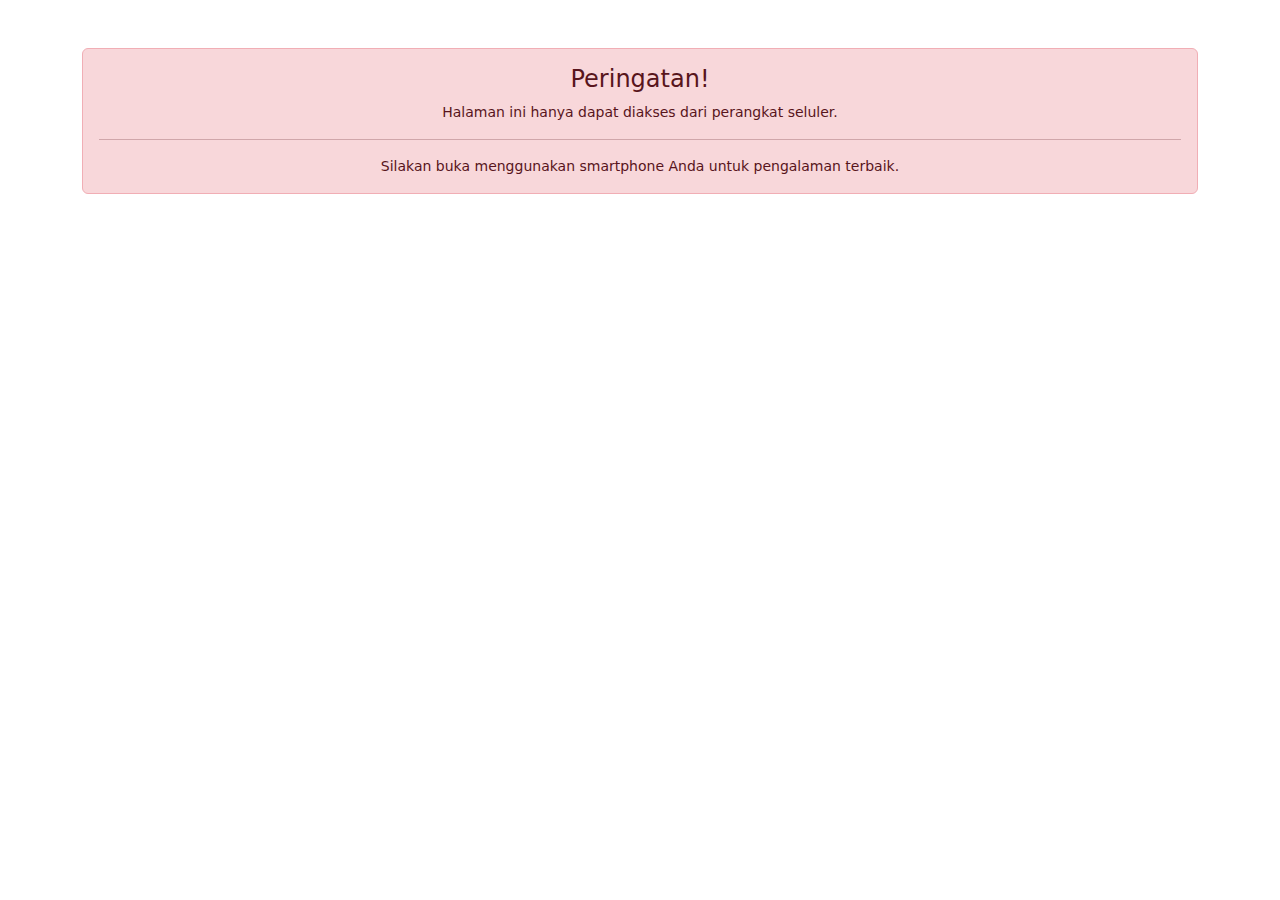
<file: index.html>
<!DOCTYPE html>
<html lang="en">
  <head>
    <meta charset="UTF-8" />
    <meta name="viewport" content="width=device-width, initial-scale=1.0" />
    <link rel="stylesheet" href="https://cdn.jsdelivr.net/npm/bootstrap@5.3.0/dist/css/bootstrap.min.css" />
    <link href="https://cdn.jsdelivr.net/npm/bootstrap-icons/font/bootstrap-icons.css" rel="stylesheet" />
    <link rel="stylesheet" href="fung/style.css" />
    <title>RME SRAGEN</title>
  </head>
  <body class="mx-auto small">
    <!-- dekstop only -->
    <div class="desktop-only">
      <div class="container text-center mt-5">
        <div class="alert alert-danger" role="alert">
          <h4 class="alert-heading">Peringatan!</h4>
          <p>Halaman ini hanya dapat diakses dari perangkat seluler.</p>
          <hr />
          <p class="mb-0">Silakan buka menggunakan smartphone Anda untuk pengalaman terbaik.</p>
        </div>
      </div>
    </div>
    <!-- dekstop only -->

    <!-- mobile only -->
    <div class="mobile-only">
      <nav class="navbar shadow navbar-expand-lg sticky-top py-3 bg-light">
        <div class="container-fluid mx-3">
          <a class="navbar-brand" href="index.html">RME SRAGEN</a>
          <button class="navbar-toggler" type="button" data-bs-toggle="collapse" data-bs-target="#navbarNavDropdown" aria-controls="navbarNavDropdown" aria-expanded="false" aria-label="Toggle navigation">
            <span class="navbar-toggler-icon"></span>
          </button>
          <div class="collapse navbar-collapse" id="navbarNavDropdown">
            <ul class="navbar-nav ms-auto">
              <li class="nav-item">
                <a class="nav-link active" aria-current="page" href="index.html">Beranda</a>
              </li>
              <li class="nav-item">
                <a class="nav-link" aria-current="page" href="profil.html">Profil</a>
              </li>
              <li class="nav-item dropdown">
                <a class="nav-link dropdown-toggle" style="display: block" href="#" role="button" data-bs-toggle="dropdown" aria-expanded="false"> Layanan </a>
                <ul class="dropdown-menu">
                  <li><a class="dropdown-item" href="kalkubmi.html">BMI Kalkulator</a></li>
                  <li><a class="dropdown-item" href="pendaftaran.html">Pendaftaran</a></li>
                  <li><a class="dropdown-item" href="lynbidan.html">Layanan Bidan</a></li>
                </ul>
              </li>
              <li class="nav-item dropdown">
                <a class="nav-link dropdown-toggle" style="display: block" href="#" role="button" data-bs-toggle="dropdown" aria-expanded="false"> Informasi </a>
                <ul class="dropdown-menu">
                  <li><a class="dropdown-item" href="jadwalpel.html">Jadwal Pelayanan</a></li>
                  <li><a class="dropdown-item" href="jadwaldok.html">Jadwal Dokter</a></li>
                  <li><a class="dropdown-item" href="dataposyandu.html">Data Posyandu</a></li>
                </ul>
              </li>
              <li class="nav-item">
                <a class="nav-link" href="artikel.html">Artikel</a>
              </li>
              <li class="nav-item">
                <a class="nav-link" href="kontak.html">Kontak</a>
              </li>
              <li class="nav-item"></li>
              <a class="btn btn-primary btn-sm my-auto" href="login.html" role="button">Login</a>
            </ul>
          </div>
        </div>
      </nav>

      <section id="carouselExampleAutoplaying" class="carousel slide overflow-hidden d-flex align-items-center justify-content-center mb-5" data-ride="carousel" style="max-height: 400px" data-bs-ride="carousel">
        <div class="carousel-inner">
          <div class="carousel-item active">
            <img src="img/crs1.jpg" class="d-block w-100" alt="..." />
          </div>
          <div class="carousel-item">
            <img src="img/crs2.jpg" class="d-block w-100" alt="..." />
          </div>
          <div class="carousel-item">
            <img src="img/crs3.jpg" class="d-block w-100" alt="..." />
          </div>
        </div>
        <button class="carousel-control-prev" type="button" data-bs-target="#carouselExampleAutoplaying" data-bs-slide="prev">
          <span class="carousel-control-prev-icon" aria-hidden="true"></span>
          <span class="visually-hidden">Previous</span>
        </button>
        <button class="carousel-control-next" type="button" data-bs-target="#carouselExampleAutoplaying" data-bs-slide="next">
          <span class="carousel-control-next-icon" aria-hidden="true"></span>
          <span class="visually-hidden">Next</span>
        </button>
      </section>

      <!-- konten -->
      <div class="slogan mx-3">
        <h4 class="text-center">Selamat Datang di Rekam Medic Puskesmas Sragen</h4>
        <p class="text-center">Ini adalah website puskesmas sragen.</p>
      </div>

      <section id="pelayanan">
        <div id="layanan" class="row gap-0 row-gap-2 mx-3 mb-5 mt-5">
          <div class="col-md-4 col-6 mb-3 d-flex">
            <a href="jadwalpel.html" class="card text-decoration-none w-100">
              <div class="card-body d-flex flex-column">
                <div class="icon">
                  <i class="bi bi-calendar-check fs-1"></i>
                </div>
                <h5 class="card-title">Jadwal Pelayanan</h5>
                <p class="card-text">Informasi jadwal pelayanan</p>
              </div>
            </a>
          </div>

          <div class="col-md-4 col-6 mb-3 d-flex">
            <a href="kalkubmi.html" class="card text-decoration-none w-100">
              <div class="card-body d-flex flex-column">
                <div class="icon">
                  <i class="bi bi-calculator fs-1"></i>
                </div>
                <h5 class="card-title">BMI Kalkulator</h5>
                <p class="card-text">Kalkulator berat badan ideal</p>
              </div>
            </a>
          </div>

          <div class="col-md-4 col-6 mb-3 d-flex">
            <a href="pendaftaran.html" class="card text-decoration-none w-100">
              <div class="card-body d-flex flex-column">
                <div class="icon">
                  <i class="bi bi-pencil-square fs-1"></i>
                </div>
                <h5 class="card-title">Pendaftaran Online</h5>
                <p class="card-text">Pendaftaran konsultasi</p>
              </div>
            </a>
          </div>
        </div>
      </section>

      <section class="tentang px-3">
        <div id="tentang" class="row px-5 py-5 bg-warning">
          <div class="card-body">
            <h5 class="card-title fw-semibold">RME SRAGEN</h5>
            <p class="card-text">Merupakan puskesmas terbesar yang ada di kota sragen, dengan pelayanan yang baik dan fasilitas yang sangat lengkap.</p>
            <a href="#" class="btn btn-primary">Pendaftaran</a>
          </div>
        </div>
      </section>

      <section class="artikel">
        <div id="artikel" class="row mx-3 my-5">
          <div class="row mx-auto mb-3 align-items-end">
            <h4 class="col-6 p-0 m-0">Artikel</h4>
            <a href="artikel.html" class="col-6 text-end">Lainnya</a>
            <hr class="my-2" />
          </div>

          <div class="col-md-4 mb-3 portfolio-item d-flex">
            <a href="artikel.html" class="card flex-fill text-decoration-none">
              <img src="img/ar1.jpg" class="card-img-top portfolio-image" alt="Proyek 1" />
              <div class="card-body d-flex flex-column">
                <h6 class="card-title">Dukung ASI Eksklusif, Ini Pentingnya Peranan Konselor Laktasi</h6>
              </div>
            </a>
          </div>

          <div class="col-md-4 mb-3 portfolio-item d-flex">
            <a href="artikel.html" class="card flex-fill text-decoration-none">
              <img src="img/ar1.jpg" class="card-img-top portfolio-image" alt="Proyek 2" />
              <div class="card-body d-flex flex-column">
                <h6 class="card-title">Ini Tanda-Tanda Keguguran pada Trimester Pertama</h6>
              </div>
            </a>
          </div>

          <div class="col-md-4 mb-3 portfolio-item d-flex">
            <a href="artikel.html" class="card flex-fill text-decoration-none">
              <img src="img/ar1.jpg" class="card-img-top portfolio-image" alt="Proyek 3" />
              <div class="card-body d-flex flex-column">
                <h6 class="card-title">7 Cara Menghilangkan Jerawat Batu yang Efektif dan Cepat</h6>
              </div>
            </a>
          </div>
        </div>
      </section>

      <section class="bg-secondary py-5" style="--bs-bg-opacity: 0.1">
        <div id="contact" class="row mx-3">
          <h4 class="col-12 text">
            Kontak
            <hr class="my-2" />
          </h4>
          <form>
            <div class="mb-3">
              <label for="name" class="form-label">Nama</label>
              <input type="text" class="form-control" id="name" placeholder="Masukkan nama Anda" />
            </div>
            <div class="mb-3">
              <label for="email" class="form-label">Email</label>
              <input type="email" class="form-control" id="email" placeholder="Masukkan email Anda" />
            </div>
            <div class="mb-3">
              <label for="message" class="form-label">Pesan</label>
              <textarea class="form-control" id="message" rows="3" placeholder="Masukkan pesan Anda"></textarea>
            </div>
            <button type="submit" class="btn btn-primary btn-">Kirim</button>
          </form>
        </div>
      </section>
      <!-- konten -->

      <footer class="text-center bg-warning">
        <div class="px-4 footer-top">
          <div class="row py-4">
            <!-- About Section -->
            <div class="col-lg-4 col-md-6 footer-about col-sm-justify-content-center">
              <a href="index.php" class="text-decoration-none fs-5 fw-semibold align-items-center">
                <span class="sitename">Puskesmas Sragen</span>
              </a>
              <div class="footer-contact pt-3">
                <p>Jl. Kramat Sawah VII</p>
                <p>Paseban, Kec. Sragen</p>
                <p class="mt-3"><strong>Phone :</strong> <span>021 -3146194</span></p>
                <p><strong>Email :</strong> <span>puskesmaskecsragen@sragen.go.id</span></p>
              </div>
            </div>

            <!-- Social Media Section -->
            <div class="col-lg-4 pt-3 col-md-12 text-sm-justify-content-center">
              <h5>Ikuti Kami</h5>
              <p>Dapatkan Informasi terbaru seputar layanan Puskesmas Sragen melalui platform berikut</p>
              <div class="social-links d-flex justify-content-center gap-3">
                <a href="#" class="twitter" title="Youtube"><i class="bi bi-youtube"></i></a>
                <a href="#" class="facebook" title="Facebook"><i class="bi bi-facebook"></i></a>
                <a href="#" class="instagram" title="Instagram"><i class="bi bi-instagram"></i></a>
                <a href="#" class="linkedin" title="TikTok"><i class="bi bi-tiktok"></i></a>
                <a href="#" class="website" title="Website"><i class="bi bi-globe"></i></a>
              </div>
            </div>

            <!-- Map Section -->
            <div class="col-lg-4 pt-3 col-md-12 footer-links">
              <h5>Lokasi Puskesmas Sragen</h5>
              <iframe
                src="https://www.google.com/maps/embed?pb=!1m18!1m12!1m3!1d63305.55620400067!2d110.9785024432851!3d-7.398941658305224!2m3!1f0!2f0!3f0!3m2!1i1024!2i768!4f13.1!3m3!1m2!1s0x2e7a03748cedd097%3A0x87e93bc0a5fab4ce!2sKec.%20Sragen%2C%20Kabupaten%20Sragen%2C%20Jawa%20Tengah!5e0!3m2!1sid!2sid!4v1728717836636!5m2!1sid!2sid"
                width="100%"
                height="200"
                style="border: 0"
                allowfullscreen=""
                loading="lazy"
                referrerpolicy="no-referrer-when-downgrade"
              ></iframe>
            </div>
          </div>
        </div>
      </footer>
    </div>
    <!-- mobile only -->
    <script src="https://cdn.jsdelivr.net/npm/bootstrap@5.3.0/dist/js/bootstrap.bundle.min.js"></script>
    <script src="fung/private.js"></script>
  </body>
</html>
</file>
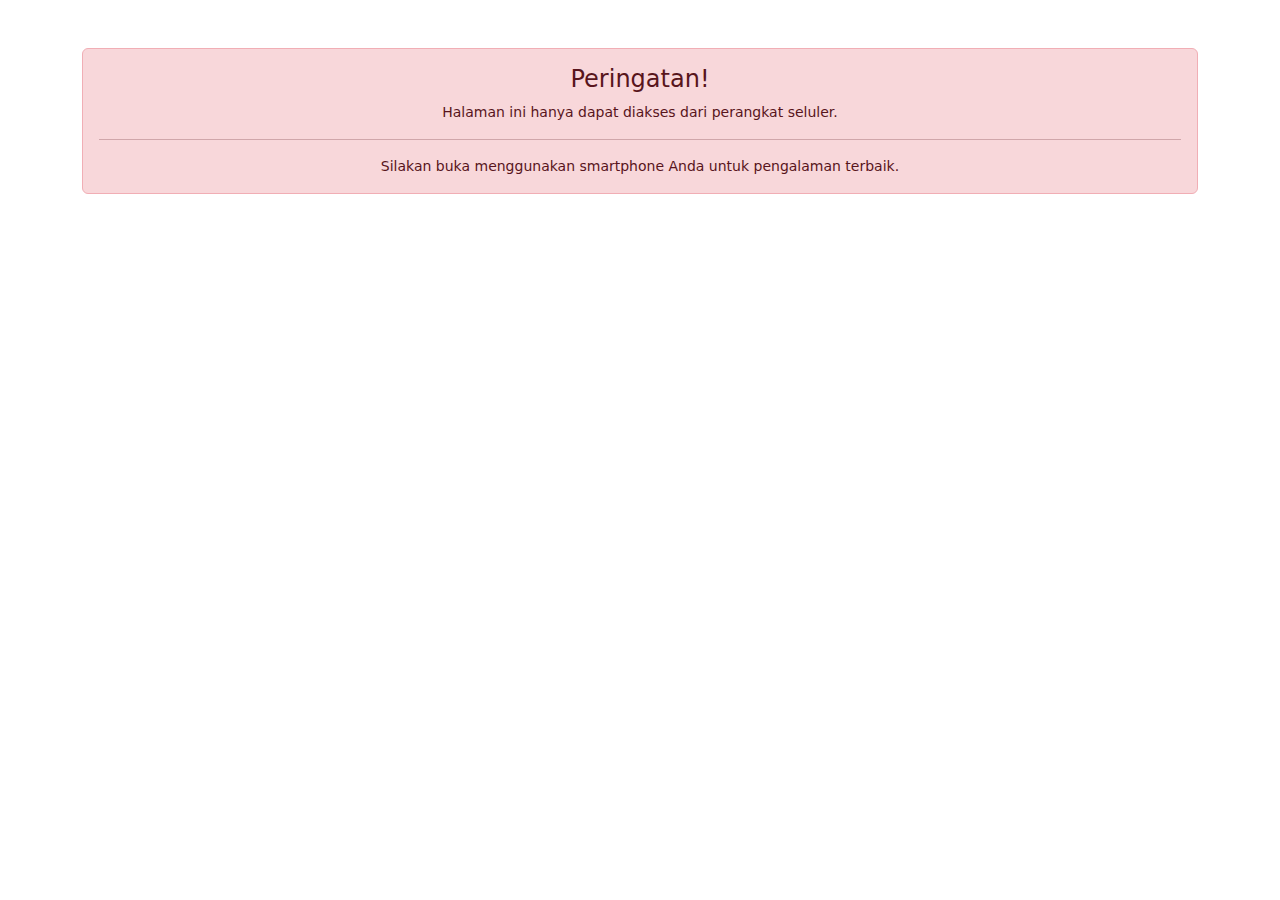
<file: artikel.html>
<!DOCTYPE html>
<html lang="en">
  <head>
    <meta charset="UTF-8" />
    <meta name="viewport" content="width=device-width, initial-scale=1.0" />
    <link rel="stylesheet" href="https://cdn.jsdelivr.net/npm/bootstrap@5.3.0/dist/css/bootstrap.min.css" />
    <link href="https://cdn.jsdelivr.net/npm/bootstrap-icons/font/bootstrap-icons.css" rel="stylesheet" />
    <link rel="stylesheet" href="fung/style.css" />
    <title>RME SRAGEN</title>
  </head>
  <body class="mx-auto small">
    <!-- dekstop only -->
    <div class="desktop-only">
      <div class="container text-center mt-5">
        <div class="alert alert-danger" role="alert">
          <h4 class="alert-heading">Peringatan!</h4>
          <p>Halaman ini hanya dapat diakses dari perangkat seluler.</p>
          <hr />
          <p class="mb-0">Silakan buka menggunakan smartphone Anda untuk pengalaman terbaik.</p>
        </div>
      </div>
    </div>
    <!-- dekstop only -->

    <!-- mobile only -->
    <div class="mobile-only">
      <nav class="navbar shadow navbar-expand-lg sticky-top py-3 bg-light">
        <div class="container-fluid mx-3">
          <a class="navbar-brand" href="index.html">RME SRAGEN</a>
          <button class="navbar-toggler" type="button" data-bs-toggle="collapse" data-bs-target="#navbarNavDropdown" aria-controls="navbarNavDropdown" aria-expanded="false" aria-label="Toggle navigation">
            <span class="navbar-toggler-icon"></span>
          </button>
          <div class="collapse navbar-collapse" id="navbarNavDropdown">
            <ul class="navbar-nav ms-auto">
              <li class="nav-item">
                <a class="nav-link active" aria-current="page" href="index.html">Beranda</a>
              </li>
              <li class="nav-item">
                <a class="nav-link" aria-current="page" href="profil.html">Profil</a>
              </li>
              <li class="nav-item dropdown">
                <a class="nav-link dropdown-toggle" style="display: block" href="#" role="button" data-bs-toggle="dropdown" aria-expanded="false"> Layanan </a>
                <ul class="dropdown-menu">
                  <li><a class="dropdown-item" href="kalkubmi.html">BMI Kalkulator</a></li>
                  <li><a class="dropdown-item" href="pendaftaran.html">Pendaftaran</a></li>
                  <li><a class="dropdown-item" href="lynbidan.html">Layanan Bidan</a></li>
                </ul>
              </li>
              <li class="nav-item dropdown">
                <a class="nav-link dropdown-toggle" style="display: block" href="#" role="button" data-bs-toggle="dropdown" aria-expanded="false"> Informasi </a>
                <ul class="dropdown-menu">
                  <li><a class="dropdown-item" href="jadwalpel.html">Jadwal Pelayanan</a></li>
                  <li><a class="dropdown-item" href="jadwaldok.html">Jadwal Dokter</a></li>
                  <li><a class="dropdown-item" href="dataposyandu.html">Data Posyandu</a></li>
                </ul>
              </li>
              <li class="nav-item">
                <a class="nav-link" href="artikel.html">Artikel</a>
              </li>
              <li class="nav-item">
                <a class="nav-link" href="kontak.html">Kontak</a>
              </li>
              <li class="nav-item"></li>
              <a class="btn btn-primary btn-sm my-auto" href="login.html" role="button">Login</a>
            </ul>
          </div>
        </div>
      </nav>

      <!-- konten -->
      <div class="py-4 bg-warning px-3">
        <nav class="mx-3">
          <ol class="breadcrumb my-auto">
            <li class="breadcrumb-item"><a href="index.html">Home</a></li>
            <li class="breadcrumb-item active" aria-current="page">Artikel</li>
          </ol>
        </nav>
      </div>

      <section class="">
        <div id="artikel" class="row gap-0 mx-3 row-gap-3 mb-5">
          <h4 class="col-12 text mt-4">
            Artikel
            <hr class="my-2" />
          </h4>

          <div class="col-md-4 portfolio-item d-flex">
            <a href="artikel.html" class="card flex-fill text-decoration-none">
              <img src="img/ar2.jpg" class="card-img-top portfolio-image" alt="Proyek 1" />
              <div class="card-body d-flex flex-column">
                <h6 class="card-title">Dukung ASI Eksklusif, Ini Pentingnya Peranan Konselor Laktasi</h6>
              </div>
            </a>
          </div>

          <div class="col-md-4 portfolio-item d-flex">
            <a href="artikel.html" class="card flex-fill text-decoration-none">
              <img src="img/ar2.jpg" class="card-img-top portfolio-image" alt="Proyek 2" />
              <div class="card-body d-flex flex-column">
                <h6 class="card-title">Ini Tanda-Tanda Keguguran pada Trimester Pertama</h6>
              </div>
            </a>
          </div>

          <div class="col-md-4 portfolio-item d-flex">
            <a href="artikel.html" class="card flex-fill text-decoration-none">
              <img src="img/ar2.jpg" class="card-img-top portfolio-image" alt="Proyek 3" />
              <div class="card-body d-flex flex-column">
                <h6 class="card-title">7 Cara Menghilangkan Jerawat Batu yang Efektif dan Cepat</h6>
              </div>
            </a>
          </div>

          <div class="col-md-4 portfolio-item d-flex">
            <a href="artikel.html" class="card flex-fill text-decoration-none">
              <img src="img/ar2.jpg" class="card-img-top portfolio-image" alt="Proyek 1" />
              <div class="card-body d-flex flex-column">
                <h6 class="card-title">Dukung ASI Eksklusif, Ini Pentingnya Peranan Konselor Laktasi</h6>
              </div>
            </a>
          </div>

          <div class="col-md-4 portfolio-item d-flex">
            <a href="artikel.html" class="card flex-fill text-decoration-none">
              <img src="img/ar2.jpg" class="card-img-top portfolio-image" alt="Proyek 2" />
              <div class="card-body d-flex flex-column">
                <h6 class="card-title">Ini Tanda-Tanda Keguguran pada Trimester Pertama</h6>
              </div>
            </a>
          </div>

          <div class="col-md-4 portfolio-item d-flex">
            <a href="artikel.html" class="card flex-fill text-decoration-none">
              <img src="img/ar2.jpg" class="card-img-top portfolio-image" alt="Proyek 3" />
              <div class="card-body d-flex flex-column">
                <h6 class="card-title">7 Cara Menghilangkan Jerawat Batu yang Efektif dan Cepat</h6>
              </div>
            </a>
          </div>

          <nav aria-label="Page navigation example">
            <ul class="pagination justify-content-center mt-4 pagination-sm">
              <li class="page-item disabled">
                <a class="page-link">Previous</a>
              </li>
              <li class="page-item"><a class="page-link" href="#">1</a></li>
              <li class="page-item"><a class="page-link" href="#">2</a></li>
              <li class="page-item"><a class="page-link" href="#">3</a></li>
              <li class="page-item">
                <a class="page-link" href="#">Next</a>
              </li>
            </ul>
          </nav>
        </div>
      </section>

      <section class="section bg-secondary py-5" style="--bs-bg-opacity: 0.1">
        <div id="contact" class="row mx-3">
          <h4 class="col-12 text">
            Kontak
            <hr class="my-2" />
          </h4>
          <form>
            <div class="mb-3">
              <label for="name" class="form-label">Nama</label>
              <input type="text" class="form-control" id="name" placeholder="Masukkan nama Anda" />
            </div>
            <div class="mb-3">
              <label for="email" class="form-label">Email</label>
              <input type="email" class="form-control" id="email" placeholder="Masukkan email Anda" />
            </div>
            <div class="mb-3">
              <label for="message" class="form-label">Pesan</label>
              <textarea class="form-control" id="message" rows="3" placeholder="Masukkan pesan Anda"></textarea>
            </div>
            <button type="submit" class="btn btn-primary">Kirim</button>
          </form>
        </div>
      </section>
      <!-- konten -->

      <footer class="text-center bg-warning">
        <div class="px-4 footer-top">
          <div class="row py-4">
            <!-- About Section -->
            <div class="col-lg-4 col-md-6 footer-about col-sm-justify-content-center">
              <a href="index.php" class="text-decoration-none fs-5 fw-semibold align-items-center">
                <span class="sitename">Puskesmas Sragen</span>
              </a>
              <div class="footer-contact pt-3">
                <p>Jl. Kramat Sawah VII</p>
                <p>Paseban, Kec. Sragen</p>
                <p class="mt-3"><strong>Phone :</strong> <span>021 -3146194</span></p>
                <p><strong>Email :</strong> <span>puskesmaskecsragen@sragen.go.id</span></p>
              </div>
            </div>

            <!-- Social Media Section -->
            <div class="col-lg-4 pt-3 col-md-12 text-sm-justify-content-center">
              <h5>Ikuti Kami</h5>
              <p>Dapatkan Informasi terbaru seputar layanan Puskesmas Sragen melalui platform berikut</p>
              <div class="social-links d-flex justify-content-center gap-3">
                <a href="#" class="twitter" title="Youtube"><i class="bi bi-youtube"></i></a>
                <a href="#" class="facebook" title="Facebook"><i class="bi bi-facebook"></i></a>
                <a href="#" class="instagram" title="Instagram"><i class="bi bi-instagram"></i></a>
                <a href="#" class="linkedin" title="TikTok"><i class="bi bi-tiktok"></i></a>
                <a href="#" class="website" title="Website"><i class="bi bi-globe"></i></a>
              </div>
            </div>

            <!-- Map Section -->
            <div class="col-lg-4 pt-3 col-md-12 footer-links">
              <h5>Lokasi Puskesmas Sragen</h5>
              <iframe
                src="https://www.google.com/maps/embed?pb=!1m18!1m12!1m3!1d63305.55620400067!2d110.9785024432851!3d-7.398941658305224!2m3!1f0!2f0!3f0!3m2!1i1024!2i768!4f13.1!3m3!1m2!1s0x2e7a03748cedd097%3A0x87e93bc0a5fab4ce!2sKec.%20Sragen%2C%20Kabupaten%20Sragen%2C%20Jawa%20Tengah!5e0!3m2!1sid!2sid!4v1728717836636!5m2!1sid!2sid"
                width="100%"
                height="200"
                style="border: 0"
                allowfullscreen=""
                loading="lazy"
                referrerpolicy="no-referrer-when-downgrade"
              ></iframe>
            </div>
          </div>
        </div>
      </footer>
    </div>
    <!-- mobile only -->
    <script src="https://cdn.jsdelivr.net/npm/bootstrap@5.3.0/dist/js/bootstrap.bundle.min.js"></script>
    <script src="fung/private.js"></script>
  </body>
</html>
</file>
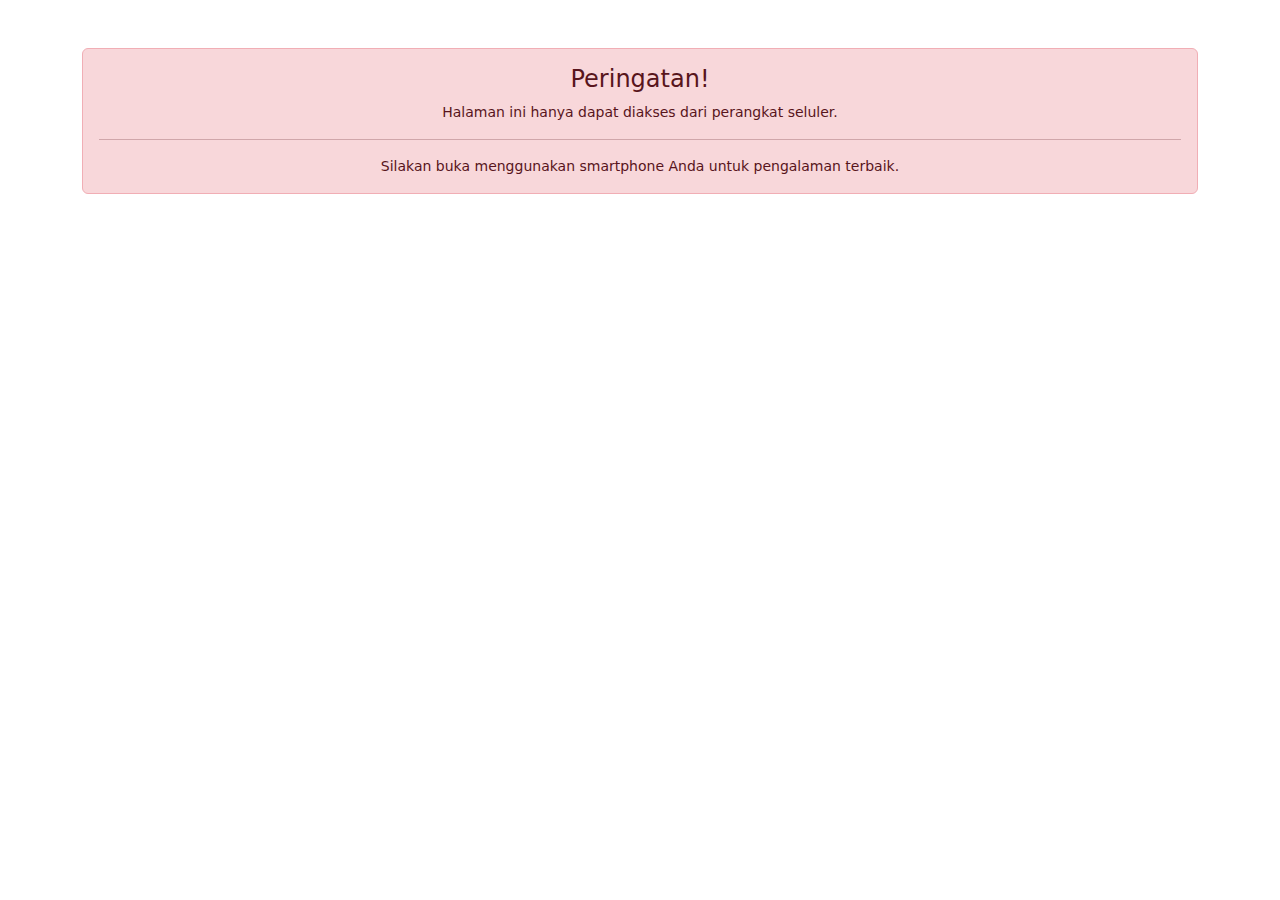
<file: daftarpas.html>
<!DOCTYPE html>
<html lang="en">
  <head>
    <meta charset="UTF-8" />
    <meta name="viewport" content="width=device-width, initial-scale=1.0" />
    <link rel="stylesheet" href="https://cdn.jsdelivr.net/npm/bootstrap@5.3.0/dist/css/bootstrap.min.css" />
    <link href="https://cdn.jsdelivr.net/npm/bootstrap-icons/font/bootstrap-icons.css" rel="stylesheet" />
    <link rel="stylesheet" href="fung/style.css" />
    <title>RME SRAGEN</title>
  </head>
  <body class="mx-auto small">
    <!-- dekstop only -->
    <div class="desktop-only">
      <div class="container text-center mt-5">
        <div class="alert alert-danger" role="alert">
          <h4 class="alert-heading">Peringatan!</h4>
          <p>Halaman ini hanya dapat diakses dari perangkat seluler.</p>
          <hr />
          <p class="mb-0">Silakan buka menggunakan smartphone Anda untuk pengalaman terbaik.</p>
        </div>
      </div>
    </div>
    <!-- dekstop only -->

    <!-- mobile only -->
    <div class="mobile-only">
      <section class="my-5">
        <div class="mx-3 rounded-3 mx-auto shadow" style="width: 90%; max-width: 350px">
          <div class="row mx-4 justify-content-center">
            <div class="registration-container my-5 col-md-6">
              <div class="overflow-hidden d-flex align-items-center justify-content-center" style="height: 150px">
                <img src="img/logo.png" class="img-fluid mx-auto d-block" alt="Logo" />
              </div>

              <h2 class="text-center my-4">Daftar Pasien</h2>
              <form>
                <div class="mb-3">
                  <label for="name" class="form-label">Nama Lengkap</label>
                  <input type="text" class="form-control" id="name" placeholder="Masukkan nama Anda" required />
                </div>
                <div class="mb-3">
                  <label for="email" class="form-label">Email</label>
                  <input type="email" class="form-control" id="email" placeholder="Masukkan email Anda" required />
                </div>
                <div class="mb-3">
                  <label for="password" class="form-label">Kata Sandi</label>
                  <input type="password" class="form-control" id="password" placeholder="Buat kata sandi" required />
                </div>
                <div class="mb-3">
                  <label for="confirm-password" class="form-label">Konfirmasi Kata Sandi</label>
                  <input type="password" class="form-control" id="confirm-password" placeholder="Konfirmasi kata sandi" required />
                </div>
                <button type="submit" class="btn btn-primary btn-sm w-100">Daftar</button>
              </form>
              <div class="text-center mt-3">
                <small>Sudah punya akun? <a href="login.html">Login di sini</a></small>
              </div>
            </div>
          </div>
        </div>
      </section>
    </div>
    <!-- mobile only -->
    <script src="https://cdn.jsdelivr.net/npm/bootstrap@5.3.0/dist/js/bootstrap.bundle.min.js"></script>
    <script src="fung/private.js"></script>
  </body>
</html>
</file>
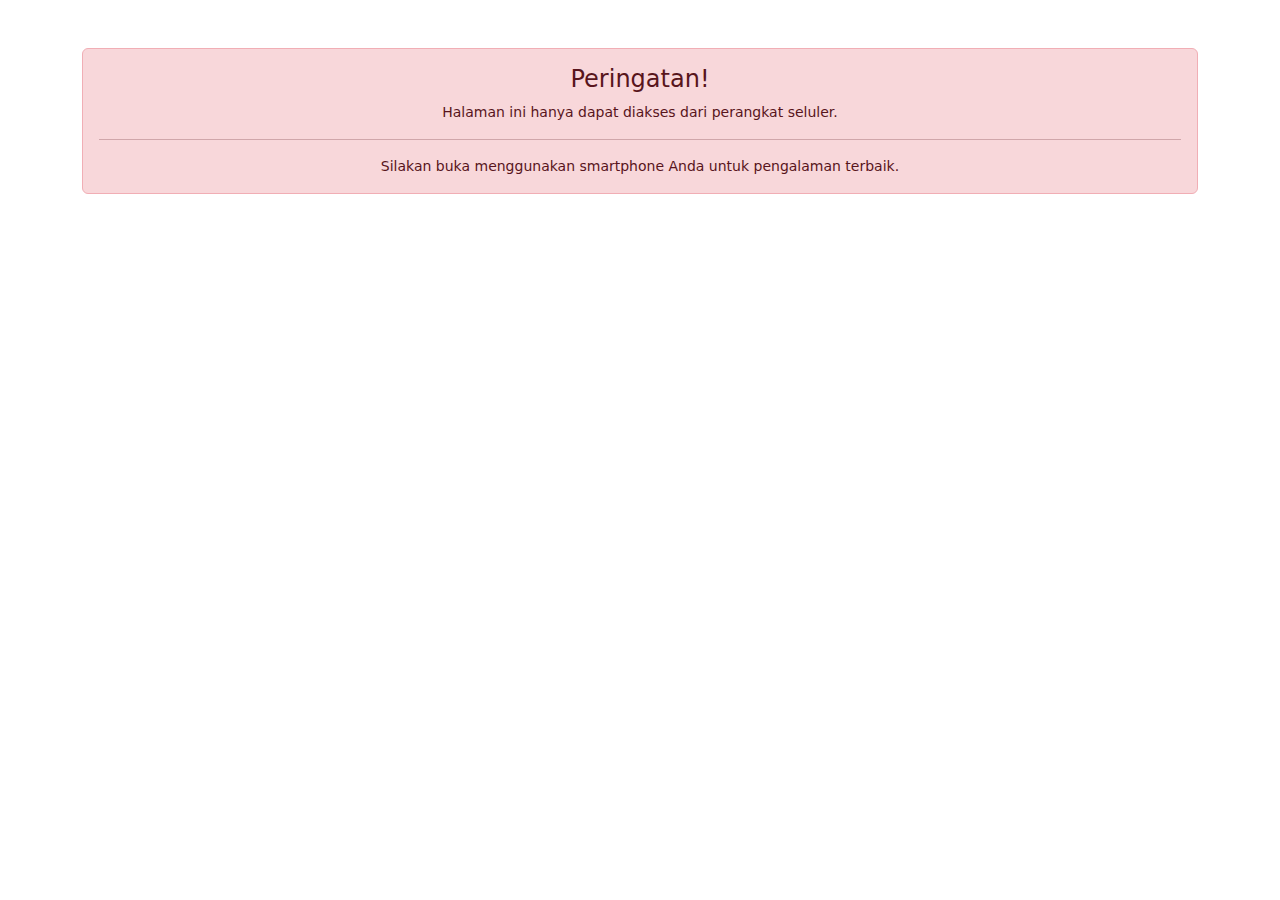
<file: dataposyandu.html>
<!DOCTYPE html>
<html lang="en">
  <head>
    <meta charset="UTF-8" />
    <meta name="viewport" content="width=device-width, initial-scale=1.0" />
    <link rel="stylesheet" href="https://cdn.jsdelivr.net/npm/bootstrap@5.3.0/dist/css/bootstrap.min.css" />
    <link href="https://cdn.jsdelivr.net/npm/bootstrap-icons/font/bootstrap-icons.css" rel="stylesheet" />
    <link rel="stylesheet" href="fung/style.css" />
    <title>RME SRAGEN</title>
  </head>
  <body class="mx-auto small">
    <!-- dekstop only -->
    <div class="desktop-only">
      <div class="container text-center mt-5">
        <div class="alert alert-danger" role="alert">
          <h4 class="alert-heading">Peringatan!</h4>
          <p>Halaman ini hanya dapat diakses dari perangkat seluler.</p>
          <hr />
          <p class="mb-0">Silakan buka menggunakan smartphone Anda untuk pengalaman terbaik.</p>
        </div>
      </div>
    </div>
    <!-- dekstop only -->

    <!-- mobile only -->
    <div class="mobile-only">
      <nav class="navbar shadow navbar-expand-lg sticky-top py-3 bg-light">
        <div class="container-fluid mx-3">
          <a class="navbar-brand" href="index.html">RME SRAGEN</a>
          <button class="navbar-toggler" type="button" data-bs-toggle="collapse" data-bs-target="#navbarNavDropdown" aria-controls="navbarNavDropdown" aria-expanded="false" aria-label="Toggle navigation">
            <span class="navbar-toggler-icon"></span>
          </button>
          <div class="collapse navbar-collapse" id="navbarNavDropdown">
            <ul class="navbar-nav ms-auto">
              <li class="nav-item">
                <a class="nav-link active" aria-current="page" href="index.html">Beranda</a>
              </li>
              <li class="nav-item">
                <a class="nav-link" aria-current="page" href="profil.html">Profil</a>
              </li>
              <li class="nav-item dropdown">
                <a class="nav-link dropdown-toggle" style="display: block" href="#" role="button" data-bs-toggle="dropdown" aria-expanded="false"> Layanan </a>
                <ul class="dropdown-menu">
                  <li><a class="dropdown-item" href="kalkubmi.html">BMI Kalkulator</a></li>
                  <li><a class="dropdown-item" href="pendaftaran.html">Pendaftaran</a></li>
                  <li><a class="dropdown-item" href="lynbidan.html">Layanan Bidan</a></li>
                </ul>
              </li>
              <li class="nav-item dropdown">
                <a class="nav-link dropdown-toggle" style="display: block" href="#" role="button" data-bs-toggle="dropdown" aria-expanded="false"> Informasi </a>
                <ul class="dropdown-menu">
                  <li><a class="dropdown-item" href="jadwalpel.html">Jadwal Pelayanan</a></li>
                  <li><a class="dropdown-item" href="jadwaldok.html">Jadwal Dokter</a></li>
                  <li><a class="dropdown-item" href="dataposyandu.html">Data Posyandu</a></li>
                </ul>
              </li>
              <li class="nav-item">
                <a class="nav-link" href="artikel.html">Artikel</a>
              </li>
              <li class="nav-item">
                <a class="nav-link" href="kontak.html">Kontak</a>
              </li>
              <li class="nav-item"></li>
              <a class="btn btn-primary btn-sm my-auto" href="login.html" role="button">Login</a>
            </ul>
          </div>
        </div>
      </nav>

      <!-- konten -->
      <div class="py-4 bg-warning px-4">
        <nav class="">
          <ol class="breadcrumb my-auto">
            <li class="breadcrumb-item"><a href="index.html">Home</a></li>
            <li class="breadcrumb-item active" aria-current="page">Informasi</li>
            <li class="breadcrumb-item" aria-current="page">Data Posyandu</li>
          </ol>
        </nav>
      </div>

      <section class="section">
        <div class="containerm mx-4 mt-4">
          <h4 class="text-center mb-3">Data Posyandu</h4>
          <div class="table-responsive">
            <!-- Tabel Posyandu -->
            <table class="table table-bordered table-sm small table-striped">
              <thead class="table-primary">
                <tr>
                  <th scope="col">No</th>
                  <th scope="col">Nama Posyandu</th>
                  <th scope="col">Alamat</th>
                  <th scope="col">Tanggal Kegiatan</th>
                  <th scope="col">Jumlah Pengunjung</th>
                  <th scope="col">Petugas</th>
                </tr>
              </thead>
              <tbody>
                <tr>
                  <td>1</td>
                  <td>Posyandu Melati</td>
                  <td>Jl. Raya No. 5, Desa Sukamaju</td>
                  <td>01 Januari 2024</td>
                  <td>150</td>
                  <td>Dr. Andi</td>
                </tr>
                <tr>
                  <td>2</td>
                  <td>Posyandu Mawar</td>
                  <td>Jl. Kebon Jeruk No. 12, Desa Sejahtera</td>
                  <td>02 Januari 2024</td>
                  <td>120</td>
                  <td>Dr. Budi</td>
                </tr>
                <tr>
                  <td>3</td>
                  <td>Posyandu Anggrek</td>
                  <td>Jl. Merdeka No. 8, Desa Harapan</td>
                  <td>03 Januari 2024</td>
                  <td>100</td>
                  <td>Dr. Citra</td>
                </tr>
              </tbody>
            </table>
          </div>
        </div>
        <nav aria-label="Page navigation example">
          <ul class="pagination justify-content-center mt-4 pagination-sm">
            <li class="page-item disabled">
              <a class="page-link">Previous</a>
            </li>
            <li class="page-item"><a class="page-link" href="#">1</a></li>
            <li class="page-item"><a class="page-link" href="#">2</a></li>
            <li class="page-item"><a class="page-link" href="#">3</a></li>
            <li class="page-item">
              <a class="page-link" href="#">Next</a>
            </li>
          </ul>
        </nav>
      </section>

      <!-- konten -->

      <footer class="text-center bg-warning">
        <div class="px-4 footer-top">
          <div class="row py-4">
            <!-- About Section -->
            <div class="col-lg-4 col-md-6 footer-about col-sm-justify-content-center">
              <a href="index.php" class="text-decoration-none fs-5 fw-semibold align-items-center">
                <span class="sitename">Puskesmas Sragen</span>
              </a>
              <div class="footer-contact pt-3">
                <p>Jl. Kramat Sawah VII</p>
                <p>Paseban, Kec. Sragen</p>
                <p class="mt-3"><strong>Phone :</strong> <span>021 -3146194</span></p>
                <p><strong>Email :</strong> <span>puskesmaskecsragen@sragen.go.id</span></p>
              </div>
            </div>

            <!-- Social Media Section -->
            <div class="col-lg-4 pt-3 col-md-12 text-sm-justify-content-center">
              <h5>Ikuti Kami</h5>
              <p>Dapatkan Informasi terbaru seputar layanan Puskesmas Sragen melalui platform berikut</p>
              <div class="social-links d-flex justify-content-center gap-3">
                <a href="#" class="twitter" title="Youtube"><i class="bi bi-youtube"></i></a>
                <a href="#" class="facebook" title="Facebook"><i class="bi bi-facebook"></i></a>
                <a href="#" class="instagram" title="Instagram"><i class="bi bi-instagram"></i></a>
                <a href="#" class="linkedin" title="TikTok"><i class="bi bi-tiktok"></i></a>
                <a href="#" class="website" title="Website"><i class="bi bi-globe"></i></a>
              </div>
            </div>

            <!-- Map Section -->
            <div class="col-lg-4 pt-3 col-md-12 footer-links">
              <h5>Lokasi Puskesmas Sragen</h5>
              <iframe
                src="https://www.google.com/maps/embed?pb=!1m18!1m12!1m3!1d63305.55620400067!2d110.9785024432851!3d-7.398941658305224!2m3!1f0!2f0!3f0!3m2!1i1024!2i768!4f13.1!3m3!1m2!1s0x2e7a03748cedd097%3A0x87e93bc0a5fab4ce!2sKec.%20Sragen%2C%20Kabupaten%20Sragen%2C%20Jawa%20Tengah!5e0!3m2!1sid!2sid!4v1728717836636!5m2!1sid!2sid"
                width="100%"
                height="200"
                style="border: 0"
                allowfullscreen=""
                loading="lazy"
                referrerpolicy="no-referrer-when-downgrade"
              ></iframe>
            </div>
          </div>
        </div>
      </footer>
    </div>
    <!-- mobile only -->
    <script src="https://cdn.jsdelivr.net/npm/bootstrap@5.3.0/dist/js/bootstrap.bundle.min.js"></script>
    <script src="fung/private.js"></script>
  </body>
</html>
</file>
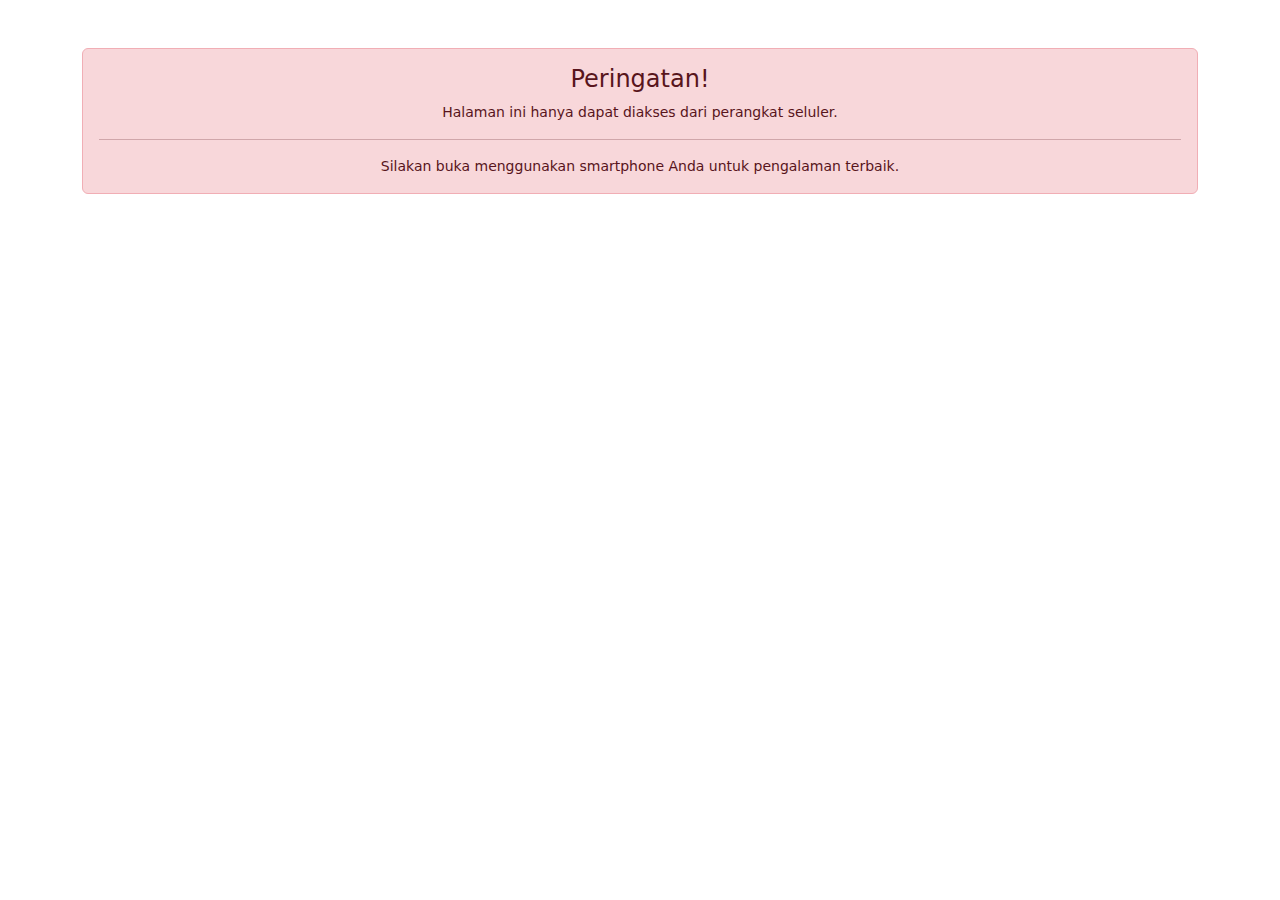
<file: jadwaldok.html>
<!DOCTYPE html>
<html lang="en">
  <head>
    <meta charset="UTF-8" />
    <meta name="viewport" content="width=device-width, initial-scale=1.0" />
    <link rel="stylesheet" href="https://cdn.jsdelivr.net/npm/bootstrap@5.3.0/dist/css/bootstrap.min.css" />
    <link href="https://cdn.jsdelivr.net/npm/bootstrap-icons/font/bootstrap-icons.css" rel="stylesheet" />
    <link rel="stylesheet" href="fung/style.css" />
    <title>RME SRAGEN</title>
  </head>
  <body class="mx-auto small">
    <!-- dekstop only -->
    <div class="desktop-only">
      <div class="container text-center mt-5">
        <div class="alert alert-danger" role="alert">
          <h4 class="alert-heading">Peringatan!</h4>
          <p>Halaman ini hanya dapat diakses dari perangkat seluler.</p>
          <hr />
          <p class="mb-0">Silakan buka menggunakan smartphone Anda untuk pengalaman terbaik.</p>
        </div>
      </div>
    </div>
    <!-- dekstop only -->

    <!-- mobile only -->
    <div class="mobile-only">
      <nav class="navbar shadow navbar-expand-lg sticky-top py-3 bg-light">
        <div class="container-fluid mx-3">
          <a class="navbar-brand" href="index.html">RME SRAGEN</a>
          <button class="navbar-toggler" type="button" data-bs-toggle="collapse" data-bs-target="#navbarNavDropdown" aria-controls="navbarNavDropdown" aria-expanded="false" aria-label="Toggle navigation">
            <span class="navbar-toggler-icon"></span>
          </button>
          <div class="collapse navbar-collapse" id="navbarNavDropdown">
            <ul class="navbar-nav ms-auto">
              <li class="nav-item">
                <a class="nav-link active" aria-current="page" href="index.html">Beranda</a>
              </li>
              <li class="nav-item">
                <a class="nav-link" aria-current="page" href="profil.html">Profil</a>
              </li>
              <li class="nav-item dropdown">
                <a class="nav-link dropdown-toggle" style="display: block" href="#" role="button" data-bs-toggle="dropdown" aria-expanded="false"> Layanan </a>
                <ul class="dropdown-menu">
                  <li><a class="dropdown-item" href="kalkubmi.html">BMI Kalkulator</a></li>
                  <li><a class="dropdown-item" href="pendaftaran.html">Pendaftaran</a></li>
                  <li><a class="dropdown-item" href="lynbidan.html">Layanan Bidan</a></li>
                </ul>
              </li>
              <li class="nav-item dropdown">
                <a class="nav-link dropdown-toggle" style="display: block" href="#" role="button" data-bs-toggle="dropdown" aria-expanded="false"> Informasi </a>
                <ul class="dropdown-menu">
                  <li><a class="dropdown-item" href="jadwalpel.html">Jadwal Pelayanan</a></li>
                  <li><a class="dropdown-item" href="jadwaldok.html">Jadwal Dokter</a></li>
                  <li><a class="dropdown-item" href="dataposyandu.html">Data Posyandu</a></li>
                </ul>
              </li>
              <li class="nav-item">
                <a class="nav-link" href="artikel.html">Artikel</a>
              </li>
              <li class="nav-item">
                <a class="nav-link" href="kontak.html">Kontak</a>
              </li>
              <li class="nav-item"></li>
              <a class="btn btn-primary btn-sm my-auto" href="login.html" role="button">Login</a>
            </ul>
          </div>
        </div>
      </nav>

      <!-- konten -->
      <div class="py-4 bg-warning px-4">
        <nav class="">
          <ol class="breadcrumb my-auto">
            <li class="breadcrumb-item"><a href="index.html">Home</a></li>
            <li class="breadcrumb-item active" aria-current="page">Informasi</li>
            <li class="breadcrumb-item" aria-current="page">Jadwal Dokter</li>
          </ol>
        </nav>
      </div>

      <section class="section">
        <div class="containerm mx-4 mt-4 mb-5">
          <h4 class="text-center">Jadwal Dokter</h4>
          <div class="table-responsive">
            <!-- Tabel Jadwal Dokter -->
            <table class="table table-bordered table-sm table-striped">
              <thead class="table-primary">
                <tr>
                  <th scope="col">No</th>
                  <th scope="col">Nama Dokter</th>
                  <th scope="col">Hari</th>
                  <th scope="col">Waktu</th>
                  <th scope="col">Lokasi</th>
                </tr>
              </thead>
              <tbody>
                <tr>
                  <td>1</td>
                  <td>Dr. Andi</td>
                  <td>Senin</td>
                  <td>08:00 - 12:00</td>
                  <td>Posyandu Melati, Jl. Raya No. 5, Desa Sukamaju</td>
                </tr>
                <tr>
                  <td>2</td>
                  <td>Dr. Budi</td>
                  <td>Selasa</td>
                  <td>09:00 - 13:00</td>
                  <td>Posyandu Mawar, Jl. Kebon Jeruk No. 12, Desa Sejahtera</td>
                </tr>
                <tr>
                  <td>3</td>
                  <td>Dr. Citra</td>
                  <td>Rabu</td>
                  <td>10:00 - 14:00</td>
                  <td>Posyandu Anggrek, Jl. Merdeka No. 8, Desa Harapan</td>
                </tr>
              </tbody>
            </table>
          </div>
          <nav aria-label="Page navigation example">
            <ul class="pagination justify-content-center mt-3 pagination-sm">
              <li class="page-item disabled">
                <a class="page-link">Previous</a>
              </li>
              <li class="page-item"><a class="page-link" href="#">1</a></li>
              <li class="page-item"><a class="page-link" href="#">2</a></li>
              <li class="page-item"><a class="page-link" href="#">3</a></li>
              <li class="page-item">
                <a class="page-link" href="#">Next</a>
              </li>
            </ul>
          </nav>
        </div>
      </section>

      <!-- konten -->

      <footer class="text-center bg-warning">
        <div class="px-4 footer-top">
          <div class="row py-4">
            <!-- About Section -->
            <div class="col-lg-4 col-md-6 footer-about col-sm-justify-content-center">
              <a href="index.php" class="text-decoration-none fs-5 fw-semibold align-items-center">
                <span class="sitename">Puskesmas Sragen</span>
              </a>
              <div class="footer-contact pt-3">
                <p>Jl. Kramat Sawah VII</p>
                <p>Paseban, Kec. Sragen</p>
                <p class="mt-3"><strong>Phone :</strong> <span>021 -3146194</span></p>
                <p><strong>Email :</strong> <span>puskesmaskecsragen@sragen.go.id</span></p>
              </div>
            </div>

            <!-- Social Media Section -->
            <div class="col-lg-4 pt-3 col-md-12 text-sm-justify-content-center">
              <h5>Ikuti Kami</h5>
              <p>Dapatkan Informasi terbaru seputar layanan Puskesmas Sragen melalui platform berikut</p>
              <div class="social-links d-flex justify-content-center gap-3">
                <a href="#" class="twitter" title="Youtube"><i class="bi bi-youtube"></i></a>
                <a href="#" class="facebook" title="Facebook"><i class="bi bi-facebook"></i></a>
                <a href="#" class="instagram" title="Instagram"><i class="bi bi-instagram"></i></a>
                <a href="#" class="linkedin" title="TikTok"><i class="bi bi-tiktok"></i></a>
                <a href="#" class="website" title="Website"><i class="bi bi-globe"></i></a>
              </div>
            </div>

            <!-- Map Section -->
            <div class="col-lg-4 pt-3 col-md-12 footer-links">
              <h5>Lokasi Puskesmas Sragen</h5>
              <iframe
                src="https://www.google.com/maps/embed?pb=!1m18!1m12!1m3!1d63305.55620400067!2d110.9785024432851!3d-7.398941658305224!2m3!1f0!2f0!3f0!3m2!1i1024!2i768!4f13.1!3m3!1m2!1s0x2e7a03748cedd097%3A0x87e93bc0a5fab4ce!2sKec.%20Sragen%2C%20Kabupaten%20Sragen%2C%20Jawa%20Tengah!5e0!3m2!1sid!2sid!4v1728717836636!5m2!1sid!2sid"
                width="100%"
                height="200"
                style="border: 0"
                allowfullscreen=""
                loading="lazy"
                referrerpolicy="no-referrer-when-downgrade"
              ></iframe>
            </div>
          </div>
        </div>
      </footer>
    </div>
    <!-- mobile only -->
    <script src="https://cdn.jsdelivr.net/npm/bootstrap@5.3.0/dist/js/bootstrap.bundle.min.js"></script>
    <script src="fung/private.js"></script>
  </body>
</html>
</file>
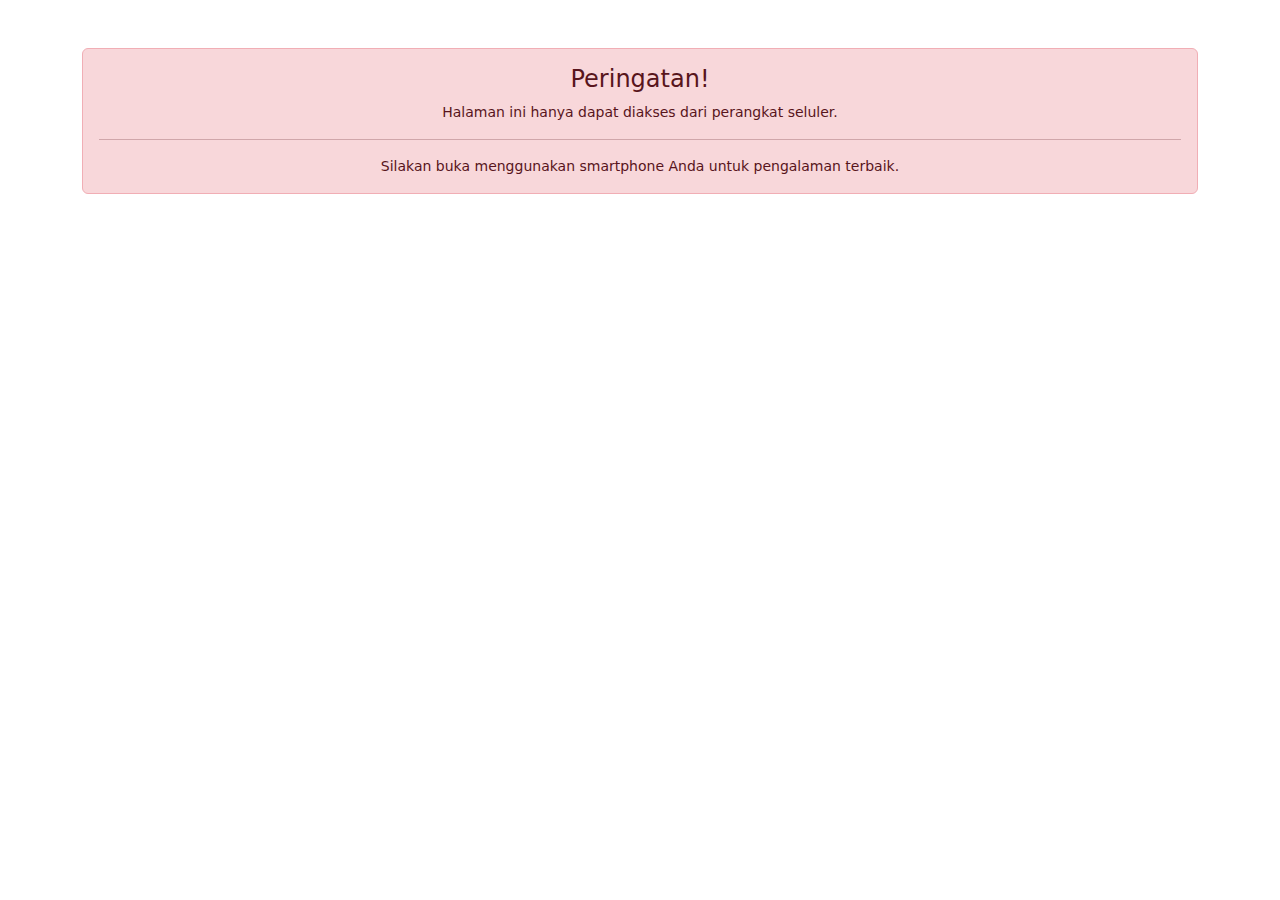
<file: jadwalpel.html>
<!DOCTYPE html>
<html lang="en">
  <head>
    <meta charset="UTF-8" />
    <meta name="viewport" content="width=device-width, initial-scale=1.0" />
    <link rel="stylesheet" href="https://cdn.jsdelivr.net/npm/bootstrap@5.3.0/dist/css/bootstrap.min.css" />
    <link href="https://cdn.jsdelivr.net/npm/bootstrap-icons/font/bootstrap-icons.css" rel="stylesheet" />
    <link rel="stylesheet" href="fung/style.css" />
    <title>RME SRAGEN</title>
  </head>
  <body class="mx-auto small">
    <!-- dekstop only -->
    <div class="desktop-only">
      <div class="container text-center mt-5">
        <div class="alert alert-danger" role="alert">
          <h4 class="alert-heading">Peringatan!</h4>
          <p>Halaman ini hanya dapat diakses dari perangkat seluler.</p>
          <hr />
          <p class="mb-0">Silakan buka menggunakan smartphone Anda untuk pengalaman terbaik.</p>
        </div>
      </div>
    </div>
    <!-- dekstop only -->

    <!-- mobile only -->
    <div class="mobile-only">
      <nav class="navbar shadow navbar-expand-lg sticky-top py-3 bg-light">
        <div class="container-fluid mx-3">
          <a class="navbar-brand" href="index.html">RME SRAGEN</a>
          <button class="navbar-toggler" type="button" data-bs-toggle="collapse" data-bs-target="#navbarNavDropdown" aria-controls="navbarNavDropdown" aria-expanded="false" aria-label="Toggle navigation">
            <span class="navbar-toggler-icon"></span>
          </button>
          <div class="collapse navbar-collapse" id="navbarNavDropdown">
            <ul class="navbar-nav ms-auto">
              <li class="nav-item">
                <a class="nav-link active" aria-current="page" href="index.html">Beranda</a>
              </li>
              <li class="nav-item">
                <a class="nav-link" aria-current="page" href="profil.html">Profil</a>
              </li>
              <li class="nav-item dropdown">
                <a class="nav-link dropdown-toggle" style="display: block" href="#" role="button" data-bs-toggle="dropdown" aria-expanded="false"> Layanan </a>
                <ul class="dropdown-menu">
                  <li><a class="dropdown-item" href="kalkubmi.html">BMI Kalkulator</a></li>
                  <li><a class="dropdown-item" href="pendaftaran.html">Pendaftaran</a></li>
                  <li><a class="dropdown-item" href="lynbidan.html">Layanan Bidan</a></li>
                </ul>
              </li>
              <li class="nav-item dropdown">
                <a class="nav-link dropdown-toggle" style="display: block" href="#" role="button" data-bs-toggle="dropdown" aria-expanded="false"> Informasi </a>
                <ul class="dropdown-menu">
                  <li><a class="dropdown-item" href="jadwalpel.html">Jadwal Pelayanan</a></li>
                  <li><a class="dropdown-item" href="jadwaldok.html">Jadwal Dokter</a></li>
                  <li><a class="dropdown-item" href="dataposyandu.html">Data Posyandu</a></li>
                </ul>
              </li>
              <li class="nav-item">
                <a class="nav-link" href="artikel.html">Artikel</a>
              </li>
              <li class="nav-item">
                <a class="nav-link" href="kontak.html">Kontak</a>
              </li>
              <li class="nav-item"></li>
              <a class="btn btn-primary btn-sm my-auto" href="login.html" role="button">Login</a>
            </ul>
          </div>
        </div>
      </nav>

      <!-- konten -->
      <div class="py-4 bg-warning px-4">
        <nav class="">
          <ol class="breadcrumb my-auto">
            <li class="breadcrumb-item"><a href="index.html">Home</a></li>
            <li class="breadcrumb-item active" aria-current="page">Informasi</li>
            <li class="breadcrumb-item" aria-current="page">Jadwal Pelayanan</li>
          </ol>
        </nav>
      </div>

      <section class="section">
        <div class="containerm mx-4 my-5">
          <h4 class="text-center mb-4">Jadwal Pelayanan</h4>
          <div class="table-responsive">
            <!-- Tabel Jadwal Pelayanan -->
            <table class="table table-bordered table-sm table-striped">
              <thead class="table-primary">
                <tr>
                  <th scope="col">No</th>
                  <th scope="col">Nama Pelayanan</th>
                  <th scope="col">Hari</th>
                  <th scope="col">Waktu</th>
                  <th scope="col">Lokasi</th>
                </tr>
              </thead>
              <tbody>
                <tr>
                  <td>1</td>
                  <td>Pelayanan Posyandu Melati</td>
                  <td>Senin</td>
                  <td>08:00 - 12:00</td>
                  <td>Posyandu Melati, Jl. Raya No. 5, Desa Sukamaju</td>
                </tr>
                <tr>
                  <td>2</td>
                  <td>Pelayanan Posyandu Mawar</td>
                  <td>Selasa</td>
                  <td>09:00 - 13:00</td>
                  <td>Posyandu Mawar, Jl. Kebon Jeruk No. 12, Desa Sejahtera</td>
                </tr>
                <tr>
                  <td>3</td>
                  <td>Pelayanan Posyandu Anggrek</td>
                  <td>Rabu</td>
                  <td>10:00 - 14:00</td>
                  <td>Posyandu Anggrek, Jl. Merdeka No. 8, Desa Harapan</td>
                </tr>
              </tbody>
            </table>
          </div>
          <nav aria-label="Page navigation example">
            <ul class="pagination justify-content-center mt-4 pagination-sm">
              <li class="page-item disabled">
                <a class="page-link">Previous</a>
              </li>
              <li class="page-item"><a class="page-link" href="#">1</a></li>
              <li class="page-item"><a class="page-link" href="#">2</a></li>
              <li class="page-item"><a class="page-link" href="#">3</a></li>
              <li class="page-item">
                <a class="page-link" href="#">Next</a>
              </li>
            </ul>
          </nav>
        </div>
      </section>

      <!-- konten -->

      <footer class="text-center bg-warning">
        <div class="px-4 footer-top">
          <div class="row py-4">
            <!-- About Section -->
            <div class="col-lg-4 col-md-6 footer-about col-sm-justify-content-center">
              <a href="index.php" class="text-decoration-none fs-5 fw-semibold align-items-center">
                <span class="sitename">Puskesmas Sragen</span>
              </a>
              <div class="footer-contact pt-3">
                <p>Jl. Kramat Sawah VII</p>
                <p>Paseban, Kec. Sragen</p>
                <p class="mt-3"><strong>Phone :</strong> <span>021 -3146194</span></p>
                <p><strong>Email :</strong> <span>puskesmaskecsragen@sragen.go.id</span></p>
              </div>
            </div>

            <!-- Social Media Section -->
            <div class="col-lg-4 pt-3 col-md-12 text-sm-justify-content-center">
              <h5>Ikuti Kami</h5>
              <p>Dapatkan Informasi terbaru seputar layanan Puskesmas Sragen melalui platform berikut</p>
              <div class="social-links d-flex justify-content-center gap-3">
                <a href="#" class="twitter" title="Youtube"><i class="bi bi-youtube"></i></a>
                <a href="#" class="facebook" title="Facebook"><i class="bi bi-facebook"></i></a>
                <a href="#" class="instagram" title="Instagram"><i class="bi bi-instagram"></i></a>
                <a href="#" class="linkedin" title="TikTok"><i class="bi bi-tiktok"></i></a>
                <a href="#" class="website" title="Website"><i class="bi bi-globe"></i></a>
              </div>
            </div>

            <!-- Map Section -->
            <div class="col-lg-4 pt-3 col-md-12 footer-links">
              <h5>Lokasi Puskesmas Sragen</h5>
              <iframe
                src="https://www.google.com/maps/embed?pb=!1m18!1m12!1m3!1d63305.55620400067!2d110.9785024432851!3d-7.398941658305224!2m3!1f0!2f0!3f0!3m2!1i1024!2i768!4f13.1!3m3!1m2!1s0x2e7a03748cedd097%3A0x87e93bc0a5fab4ce!2sKec.%20Sragen%2C%20Kabupaten%20Sragen%2C%20Jawa%20Tengah!5e0!3m2!1sid!2sid!4v1728717836636!5m2!1sid!2sid"
                width="100%"
                height="200"
                style="border: 0"
                allowfullscreen=""
                loading="lazy"
                referrerpolicy="no-referrer-when-downgrade"
              ></iframe>
            </div>
          </div>
        </div>
      </footer>
    </div>
    <!-- mobile only -->
    <script src="https://cdn.jsdelivr.net/npm/bootstrap@5.3.0/dist/js/bootstrap.bundle.min.js"></script>
    <script src="fung/private.js"></script>
  </body>
</html>
</file>
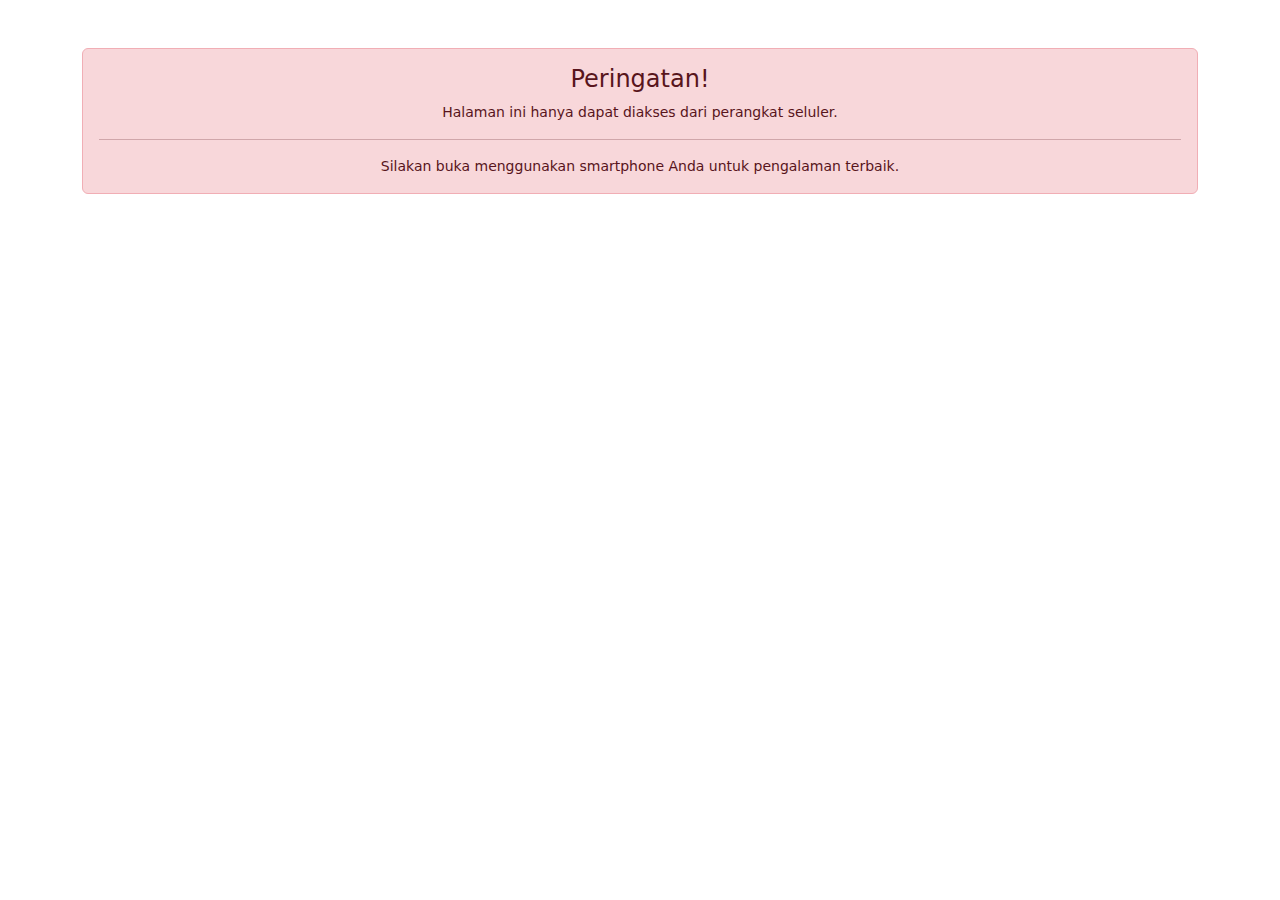
<file: kalkubmi.html>
<!DOCTYPE html>
<html lang="en">
  <head>
    <meta charset="UTF-8" />
    <meta name="viewport" content="width=device-width, initial-scale=1.0" />
    <link rel="stylesheet" href="https://cdn.jsdelivr.net/npm/bootstrap@5.3.0/dist/css/bootstrap.min.css" />
    <link href="https://cdn.jsdelivr.net/npm/bootstrap-icons/font/bootstrap-icons.css" rel="stylesheet" />
    <link rel="stylesheet" href="fung/style.css" />
    <title>RME SRAGEN</title>
  </head>
  <body class="mx-auto small">
    <!-- dekstop only -->
    <div class="desktop-only">
      <div class="container text-center mt-5">
        <div class="alert alert-danger" role="alert">
          <h4 class="alert-heading">Peringatan!</h4>
          <p>Halaman ini hanya dapat diakses dari perangkat seluler.</p>
          <hr />
          <p class="mb-0">Silakan buka menggunakan smartphone Anda untuk pengalaman terbaik.</p>
        </div>
      </div>
    </div>
    <!-- dekstop only -->

    <!-- mobile only -->
    <div class="mobile-only">
      <nav class="navbar shadow navbar-expand-lg sticky-top py-3 bg-light">
        <div class="container-fluid mx-3">
          <a class="navbar-brand" href="index.html">RME SRAGEN</a>
          <button class="navbar-toggler" type="button" data-bs-toggle="collapse" data-bs-target="#navbarNavDropdown" aria-controls="navbarNavDropdown" aria-expanded="false" aria-label="Toggle navigation">
            <span class="navbar-toggler-icon"></span>
          </button>
          <div class="collapse navbar-collapse" id="navbarNavDropdown">
            <ul class="navbar-nav ms-auto">
              <li class="nav-item">
                <a class="nav-link active" aria-current="page" href="index.html">Beranda</a>
              </li>
              <li class="nav-item">
                <a class="nav-link" aria-current="page" href="profil.html">Profil</a>
              </li>
              <li class="nav-item dropdown">
                <a class="nav-link dropdown-toggle" style="display: block" href="#" role="button" data-bs-toggle="dropdown" aria-expanded="false"> Layanan </a>
                <ul class="dropdown-menu">
                  <li><a class="dropdown-item" href="kalkubmi.html">BMI Kalkulator</a></li>
                  <li><a class="dropdown-item" href="pendaftaran.html">Pendaftaran</a></li>
                  <li><a class="dropdown-item" href="lynbidan.html">Layanan Bidan</a></li>
                </ul>
              </li>
              <li class="nav-item dropdown">
                <a class="nav-link dropdown-toggle" style="display: block" href="#" role="button" data-bs-toggle="dropdown" aria-expanded="false"> Informasi </a>
                <ul class="dropdown-menu">
                  <li><a class="dropdown-item" href="jadwalpel.html">Jadwal Pelayanan</a></li>
                  <li><a class="dropdown-item" href="jadwaldok.html">Jadwal Dokter</a></li>
                  <li><a class="dropdown-item" href="dataposyandu.html">Data Posyandu</a></li>
                </ul>
              </li>
              <li class="nav-item">
                <a class="nav-link" href="artikel.html">Artikel</a>
              </li>
              <li class="nav-item">
                <a class="nav-link" href="kontak.html">Kontak</a>
              </li>
              <li class="nav-item"></li>
              <a class="btn btn-primary btn-sm my-auto" href="login.html" role="button">Login</a>
            </ul>
          </div>
        </div>
      </nav>

      <!-- konten -->
      <div class="py-4 bg-warning px-3">
        <nav class="mx-3">
          <ol class="breadcrumb my-auto">
            <li class="breadcrumb-item"><a href="index.html">Home</a></li>
            <li class="breadcrumb-item active" aria-current="page">Artikel</li>
          </ol>
        </nav>
      </div>

      <section class="section">
        <div class="row mb-5 mx-3">
          <div class="my-5">
            <h4 class="text-center mb-3">Kalkulator BMI</h4>
            <div class="mb-3">
              <label for="weight" class="form-label">Berat Badan (kg)</label>
              <input type="number" class="form-control" id="weight" placeholder="Masukkan berat badan" required />
            </div>
            <div class="mb-3">
              <label for="height" class="form-label">Tinggi Badan (cm)</label>
              <input type="number" class="form-control" id="height" placeholder="Masukkan tinggi badan dalam cm" required />
            </div>
            <!-- Tombol Hitung yang memicu modal -->
            <button onclick="calculateBMI()" class="btn btn-primary w-100" data-bs-toggle="modal" data-bs-target="#resultModal">Hitung BMI</button>
            <button onclick="clearFields()" class="btn btn-secondary w-100 mt-2">Clear</button>
          </div>
        </div>
      </section>

      <!-- Modal untuk menampilkan hasil BMI -->
      <div class="modal fade" id="resultModal" tabindex="-1" aria-labelledby="resultModalLabel" aria-hidden="true">
        <div class="modal-dialog">
          <div class="modal-content">
            <div class="modal-header">
              <h1 class="modal-title fs-5" id="resultModalLabel">Hasil BMI</h1>
              <button type="button" class="btn-close" data-bs-dismiss="modal" aria-label="Close"></button>
            </div>
            <div class="modal-body">
              <h4>Hasil BMI: <span id="bmiValue">-</span></h4>
              <p id="category">Kategori: -</p>
            </div>
            <div class="modal-footer">
              <button type="button" class="btn btn-secondary" data-bs-dismiss="modal">Tutup</button>
            </div>
          </div>
        </div>
      </div>

      <!-- konten -->

      <footer class="text-center bg-warning">
        <div class="px-4 footer-top">
          <div class="row py-4">
            <!-- About Section -->
            <div class="col-lg-4 col-md-6 footer-about col-sm-justify-content-center">
              <a href="index.php" class="text-decoration-none fs-5 fw-semibold align-items-center">
                <span class="sitename">Puskesmas Sragen</span>
              </a>
              <div class="footer-contact pt-3">
                <p>Jl. Kramat Sawah VII</p>
                <p>Paseban, Kec. Sragen</p>
                <p class="mt-3"><strong>Phone :</strong> <span>021 -3146194</span></p>
                <p><strong>Email :</strong> <span>puskesmaskecsragen@sragen.go.id</span></p>
              </div>
            </div>

            <!-- Social Media Section -->
            <div class="col-lg-4 pt-3 col-md-12 text-sm-justify-content-center">
              <h5>Ikuti Kami</h5>
              <p>Dapatkan Informasi terbaru seputar layanan Puskesmas Sragen melalui platform berikut</p>
              <div class="social-links d-flex justify-content-center gap-3">
                <a href="#" class="twitter" title="Youtube"><i class="bi bi-youtube"></i></a>
                <a href="#" class="facebook" title="Facebook"><i class="bi bi-facebook"></i></a>
                <a href="#" class="instagram" title="Instagram"><i class="bi bi-instagram"></i></a>
                <a href="#" class="linkedin" title="TikTok"><i class="bi bi-tiktok"></i></a>
                <a href="#" class="website" title="Website"><i class="bi bi-globe"></i></a>
              </div>
            </div>

            <!-- Map Section -->
            <div class="col-lg-4 pt-3 col-md-12 footer-links">
              <h5>Lokasi Puskesmas Sragen</h5>
              <iframe
                src="https://www.google.com/maps/embed?pb=!1m18!1m12!1m3!1d63305.55620400067!2d110.9785024432851!3d-7.398941658305224!2m3!1f0!2f0!3f0!3m2!1i1024!2i768!4f13.1!3m3!1m2!1s0x2e7a03748cedd097%3A0x87e93bc0a5fab4ce!2sKec.%20Sragen%2C%20Kabupaten%20Sragen%2C%20Jawa%20Tengah!5e0!3m2!1sid!2sid!4v1728717836636!5m2!1sid!2sid"
                width="100%"
                height="200"
                style="border: 0"
                allowfullscreen=""
                loading="lazy"
                referrerpolicy="no-referrer-when-downgrade"
              ></iframe>
            </div>
          </div>
        </div>
      </footer>
    </div>
    <!-- mobile only -->
    <script src="fung/daftar.js"></script>
    <script src="https://cdn.jsdelivr.net/npm/bootstrap@5.3.0/dist/js/bootstrap.bundle.min.js"></script>

    <script src="fung/private.js"></script>
  </body>
</html>
</file>
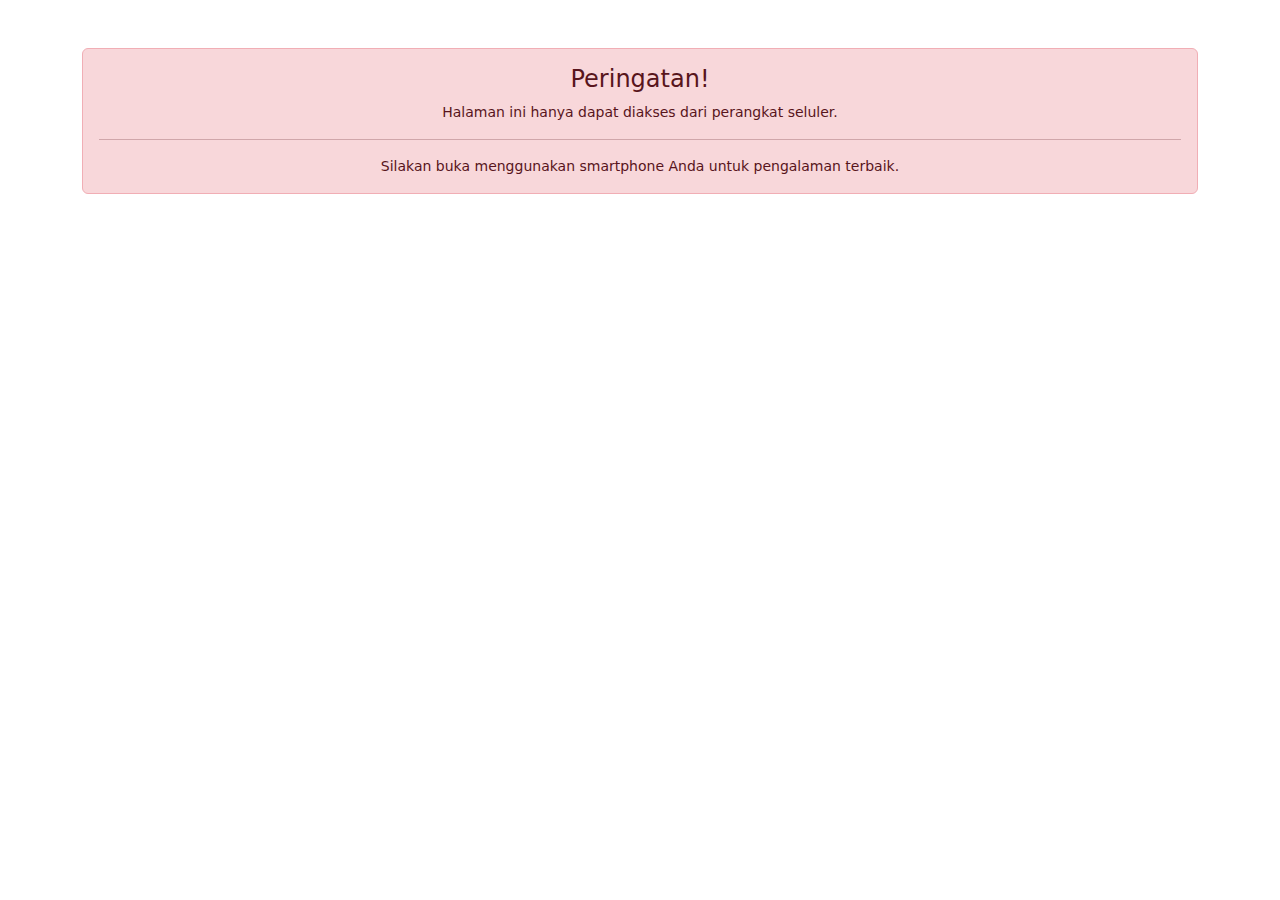
<file: kontak.html>
<!DOCTYPE html>
<html lang="en">
  <head>
    <meta charset="UTF-8" />
    <meta name="viewport" content="width=device-width, initial-scale=1.0" />
    <link rel="stylesheet" href="https://cdn.jsdelivr.net/npm/bootstrap@5.3.0/dist/css/bootstrap.min.css" />
    <link href="https://cdn.jsdelivr.net/npm/bootstrap-icons/font/bootstrap-icons.css" rel="stylesheet" />
    <link rel="stylesheet" href="fung/style.css" />
    <title>RME SRAGEN</title>
  </head>
  <body class="mx-auto small">
    <!-- dekstop only -->
    <div class="desktop-only">
      <div class="container text-center mt-5">
        <div class="alert alert-danger" role="alert">
          <h4 class="alert-heading">Peringatan!</h4>
          <p>Halaman ini hanya dapat diakses dari perangkat seluler.</p>
          <hr />
          <p class="mb-0">Silakan buka menggunakan smartphone Anda untuk pengalaman terbaik.</p>
        </div>
      </div>
    </div>
    <!-- dekstop only -->

    <!-- mobile only -->
    <div class="mobile-only">
      <nav class="navbar shadow navbar-expand-lg sticky-top py-3 bg-light">
        <div class="container-fluid mx-3">
          <a class="navbar-brand" href="index.html">RME SRAGEN</a>
          <button class="navbar-toggler" type="button" data-bs-toggle="collapse" data-bs-target="#navbarNavDropdown" aria-controls="navbarNavDropdown" aria-expanded="false" aria-label="Toggle navigation">
            <span class="navbar-toggler-icon"></span>
          </button>
          <div class="collapse navbar-collapse" id="navbarNavDropdown">
            <ul class="navbar-nav ms-auto">
              <li class="nav-item">
                <a class="nav-link active" aria-current="page" href="index.html">Beranda</a>
              </li>
              <li class="nav-item">
                <a class="nav-link" aria-current="page" href="profil.html">Profil</a>
              </li>
              <li class="nav-item dropdown">
                <a class="nav-link dropdown-toggle" style="display: block" href="#" role="button" data-bs-toggle="dropdown" aria-expanded="false"> Layanan </a>
                <ul class="dropdown-menu">
                  <li><a class="dropdown-item" href="kalkubmi.html">BMI Kalkulator</a></li>
                  <li><a class="dropdown-item" href="pendaftaran.html">Pendaftaran</a></li>
                  <li><a class="dropdown-item" href="lynbidan.html">Layanan Bidan</a></li>
                </ul>
              </li>
              <li class="nav-item dropdown">
                <a class="nav-link dropdown-toggle" style="display: block" href="#" role="button" data-bs-toggle="dropdown" aria-expanded="false"> Informasi </a>
                <ul class="dropdown-menu">
                  <li><a class="dropdown-item" href="jadwalpel.html">Jadwal Pelayanan</a></li>
                  <li><a class="dropdown-item" href="jadwaldok.html">Jadwal Dokter</a></li>
                  <li><a class="dropdown-item" href="dataposyandu.html">Data Posyandu</a></li>
                </ul>
              </li>
              <li class="nav-item">
                <a class="nav-link" href="artikel.html">Artikel</a>
              </li>
              <li class="nav-item">
                <a class="nav-link" href="kontak.html">Kontak</a>
              </li>
              <li class="nav-item"></li>
              <a class="btn btn-primary btn-sm my-auto" href="login.html" role="button">Login</a>
            </ul>
          </div>
        </div>
      </nav>

      <!-- konten -->
      <section class="bg-secondary py-5" style="--bs-bg-opacity: 0.1">
        <div id="contact" class="row mx-3 mb-5">
          <h4 class="col-12 text">
            Kontak
            <hr class="my-2" />
          </h4>
          <form>
            <div class="mb-3">
              <label for="name" class="form-label">Nama</label>
              <input type="text" class="form-control" id="name" placeholder="Masukkan nama Anda" />
            </div>
            <div class="mb-3">
              <label for="email" class="form-label">Email</label>
              <input type="email" class="form-control" id="email" placeholder="Masukkan email Anda" />
            </div>
            <div class="mb-3">
              <label for="message" class="form-label">Pesan</label>
              <textarea class="form-control" id="message" rows="3" placeholder="Masukkan pesan Anda"></textarea>
            </div>
            <button type="submit" class="btn btn-primary btn-">Kirim</button>
          </form>
        </div>
      </section>

      <!-- konten -->

      <footer class="text-center bg-warning">
        <div class="px-4 footer-top">
          <div class="row py-4">
            <!-- About Section -->
            <div class="col-lg-4 col-md-6 footer-about col-sm-justify-content-center">
              <a href="index.php" class="text-decoration-none fs-5 fw-semibold align-items-center">
                <span class="sitename">Puskesmas Sragen</span>
              </a>
              <div class="footer-contact pt-3">
                <p>Jl. Kramat Sawah VII</p>
                <p>Paseban, Kec. Sragen</p>
                <p class="mt-3"><strong>Phone :</strong> <span>021 -3146194</span></p>
                <p><strong>Email :</strong> <span>puskesmaskecsragen@sragen.go.id</span></p>
              </div>
            </div>

            <!-- Social Media Section -->
            <div class="col-lg-4 pt-3 col-md-12 text-sm-justify-content-center">
              <h5>Ikuti Kami</h5>
              <p>Dapatkan Informasi terbaru seputar layanan Puskesmas Sragen melalui platform berikut</p>
              <div class="social-links d-flex justify-content-center gap-3">
                <a href="#" class="twitter" title="Youtube"><i class="bi bi-youtube"></i></a>
                <a href="#" class="facebook" title="Facebook"><i class="bi bi-facebook"></i></a>
                <a href="#" class="instagram" title="Instagram"><i class="bi bi-instagram"></i></a>
                <a href="#" class="linkedin" title="TikTok"><i class="bi bi-tiktok"></i></a>
                <a href="#" class="website" title="Website"><i class="bi bi-globe"></i></a>
              </div>
            </div>

            <!-- Map Section -->
            <div class="col-lg-4 pt-3 col-md-12 footer-links">
              <h5>Lokasi Puskesmas Sragen</h5>
              <iframe
                src="https://www.google.com/maps/embed?pb=!1m18!1m12!1m3!1d63305.55620400067!2d110.9785024432851!3d-7.398941658305224!2m3!1f0!2f0!3f0!3m2!1i1024!2i768!4f13.1!3m3!1m2!1s0x2e7a03748cedd097%3A0x87e93bc0a5fab4ce!2sKec.%20Sragen%2C%20Kabupaten%20Sragen%2C%20Jawa%20Tengah!5e0!3m2!1sid!2sid!4v1728717836636!5m2!1sid!2sid"
                width="100%"
                height="200"
                style="border: 0"
                allowfullscreen=""
                loading="lazy"
                referrerpolicy="no-referrer-when-downgrade"
              ></iframe>
            </div>
          </div>
        </div>
      </footer>
    </div>
    <!-- mobile only -->
    <script src="fung/daftar.js"></script>
    <script src="https://cdn.jsdelivr.net/npm/bootstrap@5.3.0/dist/js/bootstrap.bundle.min.js"></script>

    <script src="fung/private.js"></script>
  </body>
</html>
</file>
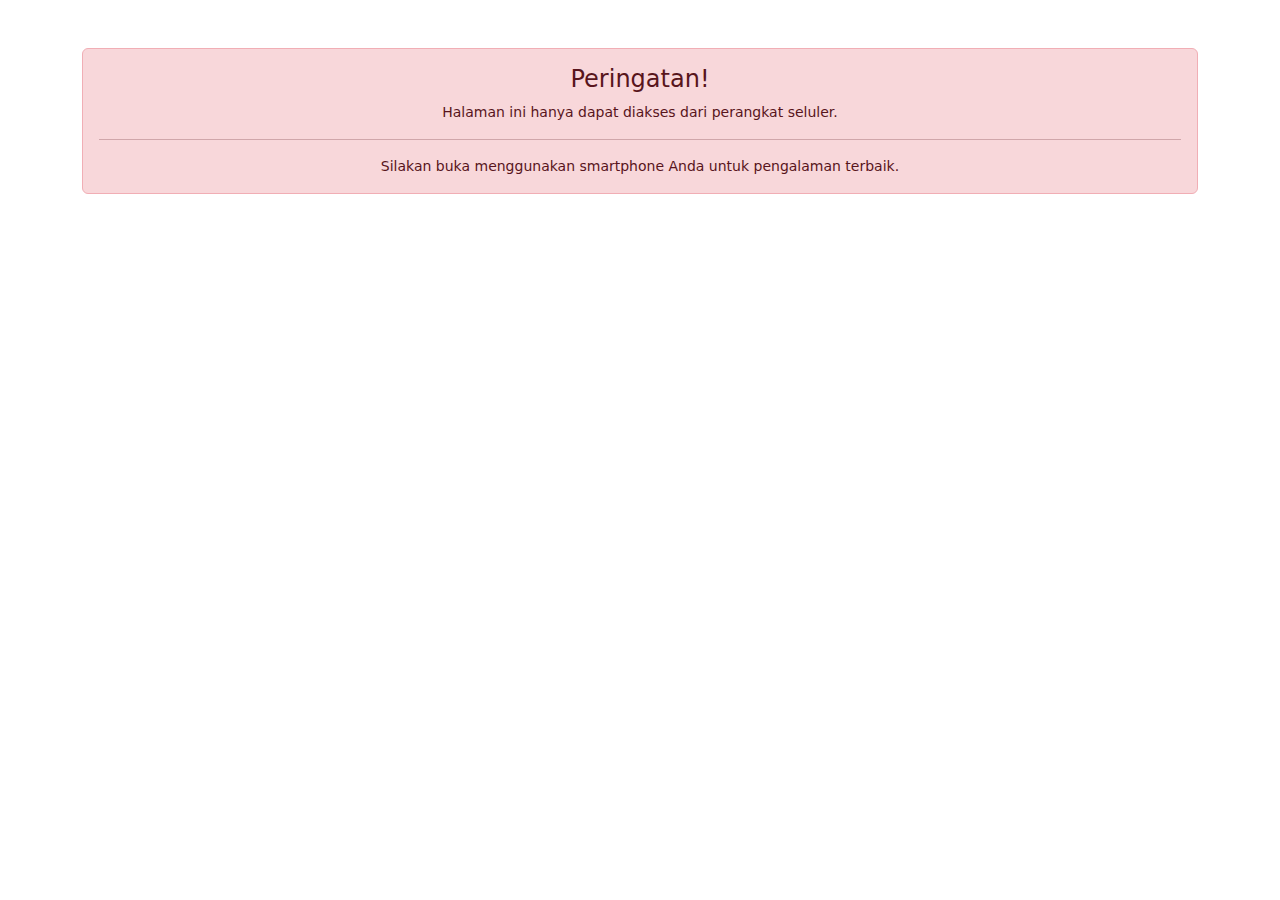
<file: login.html>
<!DOCTYPE html>
<html lang="en">
  <head>
    <meta charset="UTF-8" />
    <meta name="viewport" content="width=device-width, initial-scale=1.0" />
    <link rel="stylesheet" href="https://cdn.jsdelivr.net/npm/bootstrap@5.3.0/dist/css/bootstrap.min.css" />
    <link href="https://cdn.jsdelivr.net/npm/bootstrap-icons/font/bootstrap-icons.css" rel="stylesheet" />
    <link rel="stylesheet" href="fung/style.css" />
    <title>RME SRAGEN</title>
  </head>
  <body class="mx-auto small">
    <!-- dekstop only -->
    <div class="desktop-only">
      <div class="container text-center mt-5">
        <div class="alert alert-danger" role="alert">
          <h4 class="alert-heading">Peringatan!</h4>
          <p>Halaman ini hanya dapat diakses dari perangkat seluler.</p>
          <hr />
          <p class="mb-0">Silakan buka menggunakan smartphone Anda untuk pengalaman terbaik.</p>
        </div>
      </div>
    </div>
    <!-- dekstop only -->

    <!-- mobile only -->
    <div class="mobile-only">
      <section class="my-5">
        <div class="mx-3 rounded-3 mx-auto shadow" style="width: 90%; max-width: 350px">
          <div class="row mx-4 justify-content-center">
            <div class="login-container my-5 col-md-6">
              <div class="overflow-hidden d-flex align-items-center justify-content-center" style="height: 150px">
                <img src="img/logo.png" class="img-fluid mx-auto d-block" alt="Logo" />
              </div>

              <h2 class="text-center my-4">Login</h2>
              <form>
                <div class="mb-3">
                  <label for="email" class="form-label">Email</label>
                  <input type="email" class="form-control" id="email" placeholder="Masukkan email Anda" required />
                </div>
                <div class="mb-3">
                  <label for="password" class="form-label">Kata Sandi</label>
                  <input type="password" class="form-control" id="password" placeholder="Masukkan kata sandi Anda" required />
                </div>
                <button type="submit" class="btn btn-primary btn-sm w-100">Login</button>
              </form>
              <div class="text-center mt-3">
                <a href="resetpw.html">Lupa Kata Sandi?</a>
              </div>
              <div class="text-center mt-2">
                <small>Belum punya akun? <a href="daftarpas.html">Daftar di sini</a></small>
              </div>
            </div>
          </div>
        </div>
      </section>
    </div>
    <!-- mobile only -->
    <script src="https://cdn.jsdelivr.net/npm/bootstrap@5.3.0/dist/js/bootstrap.bundle.min.js"></script>
    <script src="fung/private.js"></script>
  </body>
</html>
</file>
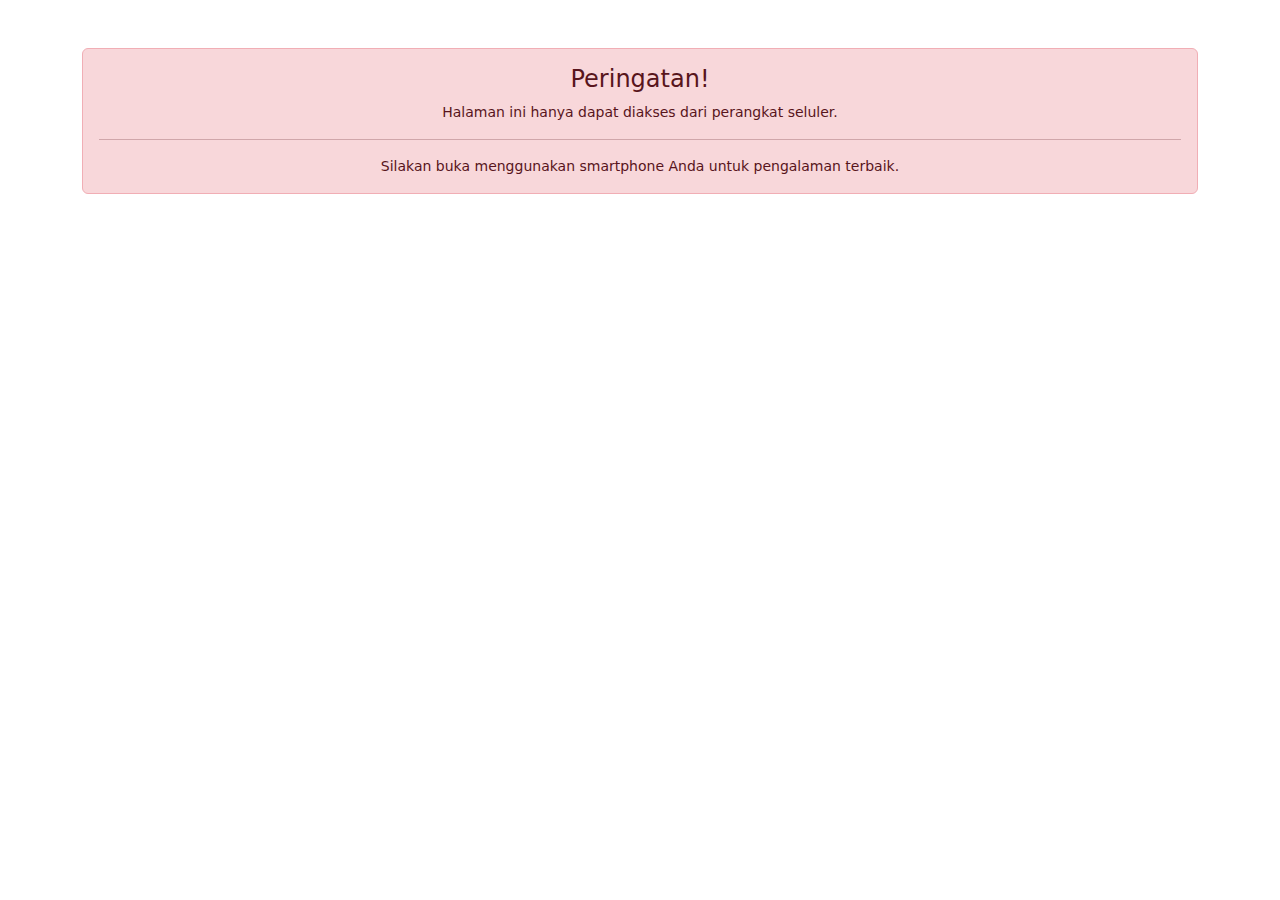
<file: lynbidan.html>
<!DOCTYPE html>
<html lang="en">
  <head>
    <meta charset="UTF-8" />
    <meta name="viewport" content="width=device-width, initial-scale=1.0" />
    <link rel="stylesheet" href="https://cdn.jsdelivr.net/npm/bootstrap@5.3.0/dist/css/bootstrap.min.css" />
    <link href="https://cdn.jsdelivr.net/npm/bootstrap-icons/font/bootstrap-icons.css" rel="stylesheet" />
    <link rel="stylesheet" href="fung/style.css" />
    <title>RME SRAGEN</title>
  </head>
  <body class="mx-auto small">
    <!-- dekstop only -->
    <div class="desktop-only">
      <div class="container text-center mt-5">
        <div class="alert alert-danger" role="alert">
          <h4 class="alert-heading">Peringatan!</h4>
          <p>Halaman ini hanya dapat diakses dari perangkat seluler.</p>
          <hr />
          <p class="mb-0">Silakan buka menggunakan smartphone Anda untuk pengalaman terbaik.</p>
        </div>
      </div>
    </div>
    <!-- dekstop only -->

    <!-- mobile only -->
    <div class="mobile-only">
      <nav class="navbar shadow navbar-expand-lg sticky-top py-3 bg-light">
        <div class="container-fluid mx-3">
          <a class="navbar-brand" href="index.html">RME SRAGEN</a>
          <button class="navbar-toggler" type="button" data-bs-toggle="collapse" data-bs-target="#navbarNavDropdown" aria-controls="navbarNavDropdown" aria-expanded="false" aria-label="Toggle navigation">
            <span class="navbar-toggler-icon"></span>
          </button>
          <div class="collapse navbar-collapse" id="navbarNavDropdown">
            <ul class="navbar-nav ms-auto">
              <li class="nav-item">
                <a class="nav-link active" aria-current="page" href="index.html">Beranda</a>
              </li>
              <li class="nav-item">
                <a class="nav-link" aria-current="page" href="profil.html">Profil</a>
              </li>
              <li class="nav-item dropdown">
                <a class="nav-link dropdown-toggle" style="display: block" href="#" role="button" data-bs-toggle="dropdown" aria-expanded="false"> Layanan </a>
                <ul class="dropdown-menu">
                  <li><a class="dropdown-item" href="kalkubmi.html">BMI Kalkulator</a></li>
                  <li><a class="dropdown-item" href="pendaftaran.html">Pendaftaran</a></li>
                  <li><a class="dropdown-item" href="lynbidan.html">Layanan Bidan</a></li>
                </ul>
              </li>
              <li class="nav-item dropdown">
                <a class="nav-link dropdown-toggle" style="display: block" href="#" role="button" data-bs-toggle="dropdown" aria-expanded="false"> Informasi </a>
                <ul class="dropdown-menu">
                  <li><a class="dropdown-item" href="jadwalpel.html">Jadwal Pelayanan</a></li>
                  <li><a class="dropdown-item" href="jadwaldok.html">Jadwal Dokter</a></li>
                  <li><a class="dropdown-item" href="dataposyandu.html">Data Posyandu</a></li>
                </ul>
              </li>
              <li class="nav-item">
                <a class="nav-link" href="artikel.html">Artikel</a>
              </li>
              <li class="nav-item">
                <a class="nav-link" href="kontak.html">Kontak</a>
              </li>
              <li class="nav-item"></li>
              <a class="btn btn-primary btn-sm my-auto" href="login.html" role="button">Login</a>
            </ul>
          </div>
        </div>
      </nav>

      <!-- konten -->
      <div class="py-4 bg-warning px-4 small">
        <nav class="">
          <ol class="breadcrumb my-auto">
            <li class="breadcrumb-item"><a href="index.html">Home</a></li>
            <li class="breadcrumb-item active" aria-current="page">Informasi</li>
            <li class="breadcrumb-item" aria-current="page">konsultasi Online</li>
          </ol>
        </nav>
      </div>

      <section class="section mb-5">
        <div class="row mx-3 mt-5 pb-5">
          <h4 class="text-center mb-3">Form Konsultasi Online</h4>
          <form>
            <div class="mb-3">
              <label for="name" class="form-label">Nama Lengkap</label>
              <input type="text" class="form-control" id="name" placeholder="Masukkan nama Anda" required />
            </div>
            <div class="mb-3">
              <label for="email" class="form-label">Email</label>
              <input type="email" class="form-control" id="email" placeholder="Masukkan email Anda" required />
            </div>
            <div class="mb-3">
              <label for="doctor" class="form-label">Pilih Dokter</label>
              <select class="form-select" id="doctor" required>
                <option value="">Pilih Dokter</option>
                <option value="Dr. Andi">Dr. Andi</option>
                <option value="Dr. Budi">Dr. Budi</option>
                <option value="Dr. Citra">Dr. Citra</option>
              </select>
            </div>
            <div class="mb-3">
              <label for="day" class="form-label">Hari Konsultasi</label>
              <input type="date" class="form-control" id="day" required />
            </div>
            <div class="mb-3">
              <label for="time" class="form-label">Waktu Konsultasi</label>
              <input type="time" class="form-control" id="time" required />
            </div>
            <button type="submit" class="btn btn-primary w-100">Kirim Konsultasi</button>
          </form>
        </div>
      </section>

      <!-- konten -->

      <footer class="text-center bg-warning">
        <div class="px-4 footer-top">
          <div class="row py-4">
            <!-- About Section -->
            <div class="col-lg-4 col-md-6 footer-about col-sm-justify-content-center">
              <a href="index.php" class="text-decoration-none fs-5 fw-semibold align-items-center">
                <span class="sitename">Puskesmas Sragen</span>
              </a>
              <div class="footer-contact pt-3">
                <p>Jl. Kramat Sawah VII</p>
                <p>Paseban, Kec. Sragen</p>
                <p class="mt-3"><strong>Phone :</strong> <span>021 -3146194</span></p>
                <p><strong>Email :</strong> <span>puskesmaskecsragen@sragen.go.id</span></p>
              </div>
            </div>

            <!-- Social Media Section -->
            <div class="col-lg-4 pt-3 col-md-12 text-sm-justify-content-center">
              <h5>Ikuti Kami</h5>
              <p>Dapatkan Informasi terbaru seputar layanan Puskesmas Sragen melalui platform berikut</p>
              <div class="social-links d-flex justify-content-center gap-3">
                <a href="#" class="twitter" title="Youtube"><i class="bi bi-youtube"></i></a>
                <a href="#" class="facebook" title="Facebook"><i class="bi bi-facebook"></i></a>
                <a href="#" class="instagram" title="Instagram"><i class="bi bi-instagram"></i></a>
                <a href="#" class="linkedin" title="TikTok"><i class="bi bi-tiktok"></i></a>
                <a href="#" class="website" title="Website"><i class="bi bi-globe"></i></a>
              </div>
            </div>

            <!-- Map Section -->
            <div class="col-lg-4 pt-3 col-md-12 footer-links">
              <h5>Lokasi Puskesmas Sragen</h5>
              <iframe
                src="https://www.google.com/maps/embed?pb=!1m18!1m12!1m3!1d63305.55620400067!2d110.9785024432851!3d-7.398941658305224!2m3!1f0!2f0!3f0!3m2!1i1024!2i768!4f13.1!3m3!1m2!1s0x2e7a03748cedd097%3A0x87e93bc0a5fab4ce!2sKec.%20Sragen%2C%20Kabupaten%20Sragen%2C%20Jawa%20Tengah!5e0!3m2!1sid!2sid!4v1728717836636!5m2!1sid!2sid"
                width="100%"
                height="200"
                style="border: 0"
                allowfullscreen=""
                loading="lazy"
                referrerpolicy="no-referrer-when-downgrade"
              ></iframe>
            </div>
          </div>
        </div>
      </footer>
    </div>
    <!-- mobile only -->
    <script src="https://cdn.jsdelivr.net/npm/bootstrap@5.3.0/dist/js/bootstrap.bundle.min.js"></script>
    <script src="fung/private.js"></script>
  </body>
</html>
</file>
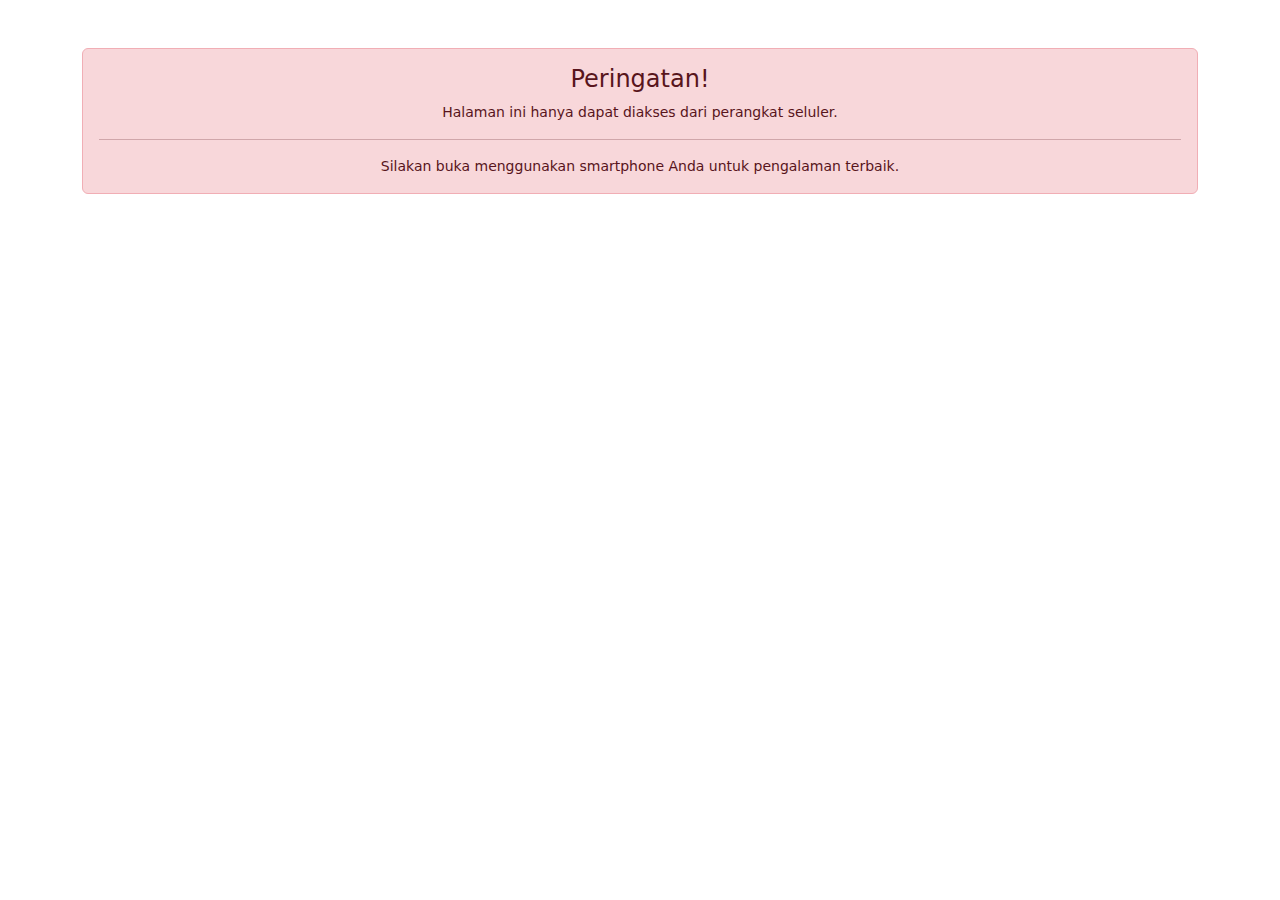
<file: pendaftaran.html>
<!DOCTYPE html>
<html lang="en">
  <head>
    <meta charset="UTF-8" />
    <meta name="viewport" content="width=device-width, initial-scale=1.0" />
    <link rel="stylesheet" href="https://cdn.jsdelivr.net/npm/bootstrap@5.3.0/dist/css/bootstrap.min.css" />
    <link href="https://cdn.jsdelivr.net/npm/bootstrap-icons/font/bootstrap-icons.css" rel="stylesheet" />
    <link rel="stylesheet" href="fung/style.css" />
    <title>RME SRAGEN</title>
  </head>
  <body class="mx-auto small">
    <!-- dekstop only -->
    <div class="desktop-only">
      <div class="container text-center mt-5">
        <div class="alert alert-danger" role="alert">
          <h4 class="alert-heading">Peringatan!</h4>
          <p>Halaman ini hanya dapat diakses dari perangkat seluler.</p>
          <hr />
          <p class="mb-0">Silakan buka menggunakan smartphone Anda untuk pengalaman terbaik.</p>
        </div>
      </div>
    </div>
    <!-- dekstop only -->

    <!-- mobile only -->
    <div class="mobile-only">
      <nav class="navbar shadow navbar-expand-lg sticky-top py-3 bg-light">
        <div class="container-fluid mx-3">
          <a class="navbar-brand" href="index.html">RME SRAGEN</a>
          <button class="navbar-toggler" type="button" data-bs-toggle="collapse" data-bs-target="#navbarNavDropdown" aria-controls="navbarNavDropdown" aria-expanded="false" aria-label="Toggle navigation">
            <span class="navbar-toggler-icon"></span>
          </button>
          <div class="collapse navbar-collapse" id="navbarNavDropdown">
            <ul class="navbar-nav ms-auto">
              <li class="nav-item">
                <a class="nav-link active" aria-current="page" href="index.html">Beranda</a>
              </li>
              <li class="nav-item">
                <a class="nav-link" aria-current="page" href="profil.html">Profil</a>
              </li>
              <li class="nav-item dropdown">
                <a class="nav-link dropdown-toggle" style="display: block" href="#" role="button" data-bs-toggle="dropdown" aria-expanded="false"> Layanan </a>
                <ul class="dropdown-menu">
                  <li><a class="dropdown-item" href="kalkubmi.html">BMI Kalkulator</a></li>
                  <li><a class="dropdown-item" href="pendaftaran.html">Pendaftaran</a></li>
                  <li><a class="dropdown-item" href="lynbidan.html">Layanan Bidan</a></li>
                </ul>
              </li>
              <li class="nav-item dropdown">
                <a class="nav-link dropdown-toggle" style="display: block" href="#" role="button" data-bs-toggle="dropdown" aria-expanded="false"> Informasi </a>
                <ul class="dropdown-menu">
                  <li><a class="dropdown-item" href="jadwalpel.html">Jadwal Pelayanan</a></li>
                  <li><a class="dropdown-item" href="jadwaldok.html">Jadwal Dokter</a></li>
                  <li><a class="dropdown-item" href="dataposyandu.html">Data Posyandu</a></li>
                </ul>
              </li>
              <li class="nav-item">
                <a class="nav-link" href="artikel.html">Artikel</a>
              </li>
              <li class="nav-item">
                <a class="nav-link" href="kontak.html">Kontak</a>
              </li>
              <li class="nav-item"></li>
              <a class="btn btn-primary btn-sm my-auto" href="login.html" role="button">Login</a>
            </ul>
          </div>
        </div>
      </nav>
      <div class="py-4 bg-warning px-3">
        <nav class="mx-3">
          <ol class="breadcrumb my-auto">
            <li class="breadcrumb-item"><a href="index.html">Home</a></li>
            <li class="breadcrumb-item " aria-current="page">Layanan</li>
            <li class="breadcrumb-item active" aria-current="page">Daftar Online</li>
          </ol>
        </nav>
      </div>

      <section class="section">
        <div class="row mb-5 mx-3">
          <div class="my-5">
            <h2 class="text-center my-4">Pendaftaran Antrian Pasien</h2>
            <form>
                <div class="mb-3">
                    <label for="admin-name" class="form-label">Nama Admin</label>
                    <input type="text" class="form-control" id="admin-name" placeholder="Masukkan nama Anda" required />
                </div>
                <div class="mb-3">
                    <label for="phone" class="form-label">Nomor Telepon</label>
                    <input type="tel" class="form-control" id="phone" placeholder="Masukkan nomor telepon" required />
                </div>
                <div class="mb-3">
                    <label for="patient-name" class="form-label">Nama Pasien</label>
                    <input type="text" class="form-control" id="patient-name" placeholder="Masukkan nama pasien" required />
                </div>
                <div class="mb-3">
                    <label for="complaint" class="form-label">Keluhan</label>
                    <textarea class="form-control" id="complaint" rows="3" placeholder="Masukkan keluhan pasien" required></textarea>
                </div>
                <button type="submit" class="btn btn-primary btn-sm w-100">Daftar Antrian</button>
            </form>
          </div>
        </div>
      </section>
      
      <footer class="text-center bg-warning">
        <div class="px-4 footer-top">
          <div class="row py-4">
            <!-- About Section -->
            <div class="col-lg-4 col-md-6 footer-about col-sm-justify-content-center">
              <a href="index.php" class="text-decoration-none fs-5 fw-semibold align-items-center">
                <span class="sitename">Puskesmas Sragen</span>
              </a>
              <div class="footer-contact pt-3">
                <p>Jl. Kramat Sawah VII</p>
                <p>Paseban, Kec. Sragen</p>
                <p class="mt-3"><strong>Phone :</strong> <span>021 -3146194</span></p>
                <p><strong>Email :</strong> <span>puskesmaskecsragen@sragen.go.id</span></p>
              </div>
            </div>

            <!-- Social Media Section -->
            <div class="col-lg-4 pt-3 col-md-12 text-sm-justify-content-center">
              <h5>Ikuti Kami</h5>
              <p>Dapatkan Informasi terbaru seputar layanan Puskesmas Sragen melalui platform berikut</p>
              <div class="social-links d-flex justify-content-center gap-3">
                <a href="#" class="twitter" title="Youtube"><i class="bi bi-youtube"></i></a>
                <a href="#" class="facebook" title="Facebook"><i class="bi bi-facebook"></i></a>
                <a href="#" class="instagram" title="Instagram"><i class="bi bi-instagram"></i></a>
                <a href="#" class="linkedin" title="TikTok"><i class="bi bi-tiktok"></i></a>
                <a href="#" class="website" title="Website"><i class="bi bi-globe"></i></a>
              </div>
            </div>

            <!-- Map Section -->
            <div class="col-lg-4 pt-3 col-md-12 footer-links">
              <h5>Lokasi Puskesmas Sragen</h5>
              <iframe
                src="https://www.google.com/maps/embed?pb=!1m18!1m12!1m3!1d63305.55620400067!2d110.9785024432851!3d-7.398941658305224!2m3!1f0!2f0!3f0!3m2!1i1024!2i768!4f13.1!3m3!1m2!1s0x2e7a03748cedd097%3A0x87e93bc0a5fab4ce!2sKec.%20Sragen%2C%20Kabupaten%20Sragen%2C%20Jawa%20Tengah!5e0!3m2!1sid!2sid!4v1728717836636!5m2!1sid!2sid"
                width="100%"
                height="200"
                style="border: 0"
                allowfullscreen=""
                loading="lazy"
                referrerpolicy="no-referrer-when-downgrade"
              ></iframe>
            </div>
          </div>
        </div>
      </footer>
    </div>
    <!-- mobile only -->
    <script src="fung/daftar.js"></script>
    <script src="https://cdn.jsdelivr.net/npm/bootstrap@5.3.0/dist/js/bootstrap.bundle.min.js"></script>

    <script src="fung/private.js"></script>
  </body>
</html>
</file>
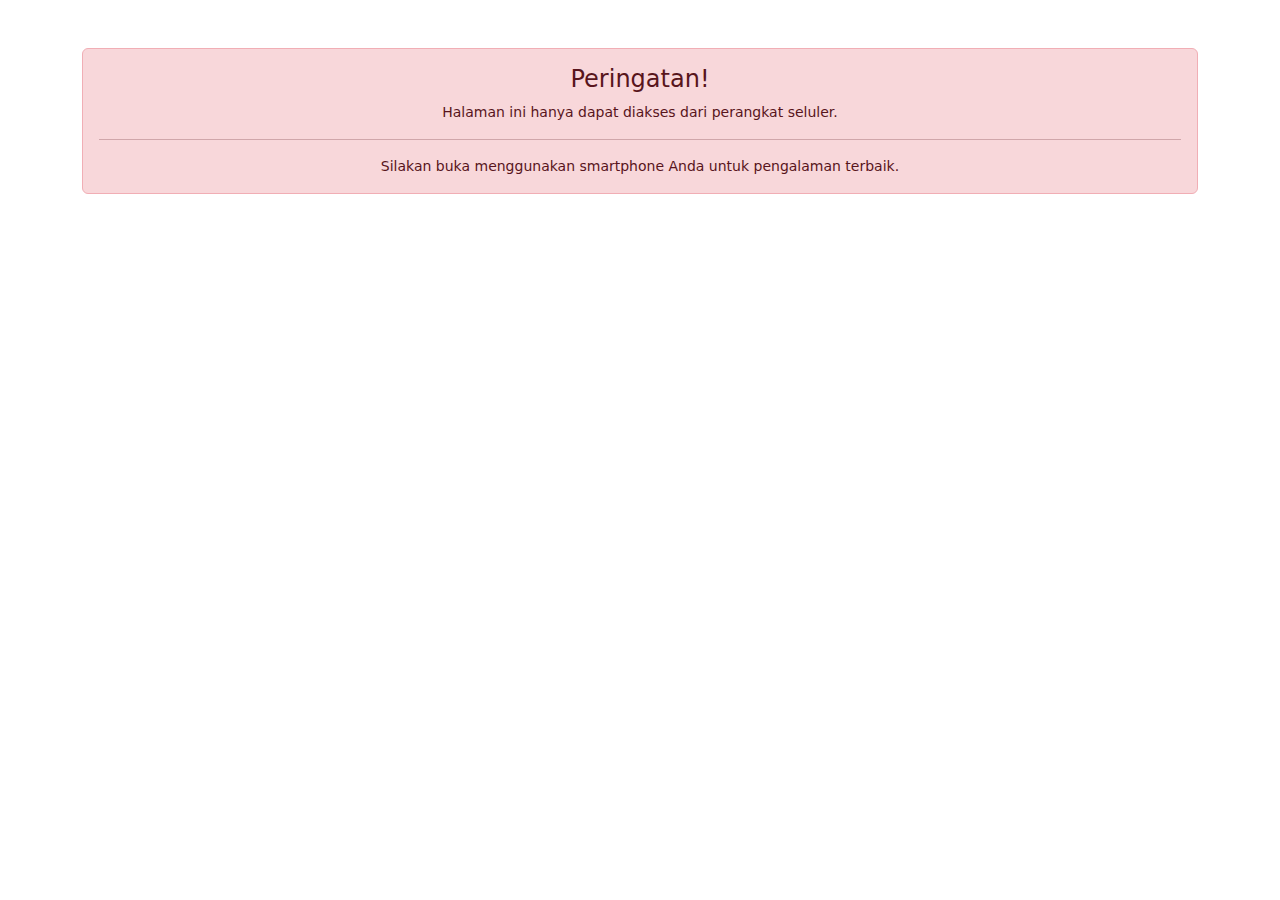
<file: profil.html>
<!DOCTYPE html>
<html lang="en">
  <head>
    <meta charset="UTF-8" />
    <meta name="viewport" content="width=device-width, initial-scale=1.0" />
    <link rel="stylesheet" href="https://cdn.jsdelivr.net/npm/bootstrap@5.3.0/dist/css/bootstrap.min.css" />
    <link href="https://cdn.jsdelivr.net/npm/bootstrap-icons/font/bootstrap-icons.css" rel="stylesheet" />
    <link rel="stylesheet" href="fung/style.css" />
    <title>RME SRAGEN</title>
  </head>
  <body class="mx-auto small">
    <!-- dekstop only -->
    <div class="desktop-only">
      <div class="container text-center mt-5">
        <div class="alert alert-danger" role="alert">
          <h4 class="alert-heading">Peringatan!</h4>
          <p>Halaman ini hanya dapat diakses dari perangkat seluler.</p>
          <hr />
          <p class="mb-0">Silakan buka menggunakan smartphone Anda untuk pengalaman terbaik.</p>
        </div>
      </div>
    </div>
    <!-- dekstop only -->

    <!-- mobile only -->
    <div class="mobile-only">
      <nav class="navbar shadow navbar-expand-lg sticky-top py-3 bg-light">
        <div class="container-fluid mx-3">
          <a class="navbar-brand" href="index.html">RME SRAGEN</a>
          <button class="navbar-toggler" type="button" data-bs-toggle="collapse" data-bs-target="#navbarNavDropdown" aria-controls="navbarNavDropdown" aria-expanded="false" aria-label="Toggle navigation">
            <span class="navbar-toggler-icon"></span>
          </button>
          <div class="collapse navbar-collapse" id="navbarNavDropdown">
            <ul class="navbar-nav ms-auto">
              <li class="nav-item">
                <a class="nav-link active" aria-current="page" href="index.html">Beranda</a>
              </li>
              <li class="nav-item">
                <a class="nav-link" aria-current="page" href="profil.html">Profil</a>
              </li>
              <li class="nav-item dropdown">
                <a class="nav-link dropdown-toggle" style="display: block" href="#" role="button" data-bs-toggle="dropdown" aria-expanded="false"> Layanan </a>
                <ul class="dropdown-menu">
                  <li><a class="dropdown-item" href="kalkubmi.html">BMI Kalkulator</a></li>
                  <li><a class="dropdown-item" href="pendaftaran.html">Pendaftaran</a></li>
                  <li><a class="dropdown-item" href="lynbidan.html">Layanan Bidan</a></li>
                </ul>
              </li>
              <li class="nav-item dropdown">
                <a class="nav-link dropdown-toggle" style="display: block" href="#" role="button" data-bs-toggle="dropdown" aria-expanded="false"> Informasi </a>
                <ul class="dropdown-menu">
                  <li><a class="dropdown-item" href="jadwalpel.html">Jadwal Pelayanan</a></li>
                  <li><a class="dropdown-item" href="jadwaldok.html">Jadwal Dokter</a></li>
                  <li><a class="dropdown-item" href="dataposyandu.html">Data Posyandu</a></li>
                </ul>
              </li>
              <li class="nav-item">
                <a class="nav-link" href="artikel.html">Artikel</a>
              </li>
              <li class="nav-item">
                <a class="nav-link" href="kontak.html">Kontak</a>
              </li>
              <li class="nav-item"></li>
              <a class="btn btn-primary btn-sm my-auto" href="login.html" role="button">Login</a>
            </ul>
          </div>
        </div>
      </nav>

      <!-- konten -->
      <div class="py-4 px-3 bg-warning">
        <nav class="mx-3">
          <ol class="breadcrumb my-auto">
            <li class="breadcrumb-item"><a href="index.html">Home</a></li>
            <li class="breadcrumb-item active" aria-current="page">Profil</li>
          </ol>
        </nav>
      </div>

      <section id="headoffice" class="headoffice section text-light">
        <div class="py-5 px-4 bg-dark opacity-75" data-aos="fade-up" data-aos-delay="100">
          <div id="headofficeCarousel" class="carousel slide" data-bs-ride="carousel" data-bs-interval="5000">
            <div class="carousel-inner">
              <!-- Testimonial Item -->
              <div class="carousel-item active">
                <div class="headoffice-item text-center">
                  <img src="img/crs1.jpg" class="rounded-circle over mb-3" style="height: 100px; width: 100px" alt="" />
                  <h3>dr. Hayfa Husaen, M.Gizi</h3>
                  <h4>Kepala Puskesmas Senen</h4>
                  <div class="stars mb-3">
                    <i class="bi bi-star-fill"></i>
                    <i class="bi bi-star-fill"></i>
                    <i class="bi bi-star-fill"></i>
                    <i class="bi bi-star-fill"></i>
                    <i class="bi bi-star-fill"></i>
                  </div>
                  <p>
                    <span
                      >Saat ini Puskesmas Senen dikepalai oleh dr. Hayfa Husaen, M.Gizi. Beliau menjabat sejak Juni 2022 sampai dengan saat ini. Dibawah kepemimpinan beliau Puskesmas Senen berusaha melakukan banyak inovasi pelayanan guna
                      terpenuhinya kebutuhan kesehatan pasien.</span
                    >
                  </p>
                </div>
              </div>
              <!-- End Testimonial Item -->

              <!-- Add more testimonials here in similar format -->
            </div>
          </div>
        </div>
      </section>

      <section id="testimonials" class="testimonials section">
        <div class="container py-5" data-aos="fade-up" data-aos-delay="100">
          <div id="testimonialCarousel" class="carousel slide" style="min-height: 250px" data-bs-ride="carousel" data-bs-interval="5000">
            <div class="carousel-inner">
              <!-- First Slide -->
              <div class="carousel-item active">
                <div class="testimonial-item text-center">
                  <h4>Visi</h4>
                  <p>Mewujudkan Kecamatan Senen Sehat dan Menjadi Puskesmas Terbaik Kebanggaan Masyarakat Jakarta</p>
                </div>
              </div>
              <!-- Second Slide -->
              <div class="carousel-item">
                <div class="testimonial-item px-4 text-center">
                  <h4>Misi</h4>
                  <p>Meningkatkan Kualitas SDM Secara Menyeluruh &amp; Berkesinambungan</p>
                  <p>Meningkatkan Pelayanan Prima yang terpadu &amp; berorientasi kepada kepuasan pelanggan</p>
                  <p>Meningkatkan Efektivitas sarana &amp; prasaran secara tepat guna</p>
                  <p>Meningkatkan hubungan kerjasama yang baik dengan lintas sektoral dan instansi terkait secara berkesinambungan</p>
                  <p>Menggerakkan dan memberdayakan komponen pendukung dalam pembangunan kesehatan</p>
                </div>
              </div>
              <!-- Third Slide -->
              <div class="carousel-item">
                <div class="testimonial-item text-center">
                  <h4>Motto</h4>
                  <p>Anda Sehat, Kami Puas.</p>
                </div>
              </div>
            </div>

            <!-- Carousel Controls -->
            <button class="carousel-control-prev" type="button" data-bs-target="#testimonialCarousel" data-bs-slide="prev">
              <span class="carousel-control-prev-icon" aria-hidden="true"></span>
              <span class="visually-hidden">Previous</span>
            </button>
            <button class="carousel-control-next" type="button" data-bs-target="#testimonialCarousel" data-bs-slide="next">
              <span class="carousel-control-next-icon" aria-hidden="true"></span>
              <span class="visually-hidden">Next</span>
            </button>
          </div>
        </div>
      </section>

      <section id="manajemen" class="px-3">
        <div class="py-5">
          <h4 class="text-center pb-2">Manajemen</h4>
          <div class="container text-center">
            <div class="row row-cols-2 row-cols-sm-3 row-cols-md-4 col-gap-0 row-gap-4">
              <div class="col">
                <div class="card">
                  <img src="img/pp1.jpg" class="card-img-top" alt="..." />
                  <div class="card-body">
                    <h5 class="card-title">Card title</h5>
                    <p class="card-text">Dr.Sania</p>
                  </div>
                </div>
              </div>
              <div class="col">
                <div class="card">
                  <img src="img/pp1.jpg" class="card-img-top" alt="..." />
                  <div class="card-body">
                    <h5 class="card-title">Card title</h5>
                    <p class="card-text">Dr.Sania</p>
                  </div>
                </div>
              </div>
              <div class="col">
                <div class="card">
                  <img src="img/pp1.jpg" class="card-img-top" alt="..." />
                  <div class="card-body">
                    <h5 class="card-title">Card title</h5>
                    <p class="card-text">Dr.Sania</p>
                  </div>
                </div>
              </div>
              <div class="col">
                <div class="card">
                  <img src="img/pp1.jpg" class="card-img-top" alt="..." />
                  <div class="card-body">
                    <h5 class="card-title">Card title</h5>
                    <p class="card-text">Dr.Sania</p>
                  </div>
                </div>
              </div>
              <div class="col">
                <div class="card">
                  <img src="img/pp1.jpg" class="card-img-top" alt="..." />
                  <div class="card-body">
                    <h5 class="card-title">Card title</h5>
                    <p class="card-text">Dr.Sania</p>
                  </div>
                </div>
              </div>
            </div>
          </div>
        </div>
      </section>
      <!-- konten -->

      <footer class="text-center bg-warning">
        <div class="px-4 footer-top">
          <div class="row py-4">
            <!-- About Section -->
            <div class="col-lg-4 col-md-6 footer-about col-sm-justify-content-center">
              <a href="index.php" class="text-decoration-none fs-5 fw-semibold align-items-center">
                <span class="sitename">Puskesmas Sragen</span>
              </a>
              <div class="footer-contact pt-3">
                <p>Jl. Kramat Sawah VII</p>
                <p>Paseban, Kec. Sragen</p>
                <p class="mt-3"><strong>Phone :</strong> <span>021 -3146194</span></p>
                <p><strong>Email :</strong> <span>puskesmaskecsragen@sragen.go.id</span></p>
              </div>
            </div>

            <!-- Social Media Section -->
            <div class="col-lg-4 pt-3 col-md-12 text-sm-justify-content-center">
              <h5>Ikuti Kami</h5>
              <p>Dapatkan Informasi terbaru seputar layanan Puskesmas Sragen melalui platform berikut</p>
              <div class="social-links d-flex justify-content-center gap-3">
                <a href="#" class="twitter" title="Youtube"><i class="bi bi-youtube"></i></a>
                <a href="#" class="facebook" title="Facebook"><i class="bi bi-facebook"></i></a>
                <a href="#" class="instagram" title="Instagram"><i class="bi bi-instagram"></i></a>
                <a href="#" class="linkedin" title="TikTok"><i class="bi bi-tiktok"></i></a>
                <a href="#" class="website" title="Website"><i class="bi bi-globe"></i></a>
              </div>
            </div>

            <!-- Map Section -->
            <div class="col-lg-4 pt-3 col-md-12 footer-links">
              <h5>Lokasi Puskesmas Sragen</h5>
              <iframe
                src="https://www.google.com/maps/embed?pb=!1m18!1m12!1m3!1d63305.55620400067!2d110.9785024432851!3d-7.398941658305224!2m3!1f0!2f0!3f0!3m2!1i1024!2i768!4f13.1!3m3!1m2!1s0x2e7a03748cedd097%3A0x87e93bc0a5fab4ce!2sKec.%20Sragen%2C%20Kabupaten%20Sragen%2C%20Jawa%20Tengah!5e0!3m2!1sid!2sid!4v1728717836636!5m2!1sid!2sid"
                width="100%"
                height="200"
                style="border: 0"
                allowfullscreen=""
                loading="lazy"
                referrerpolicy="no-referrer-when-downgrade"
              ></iframe>
            </div>
          </div>
        </div>
      </footer>
    </div>
    <!-- mobile only -->
    <script src="https://cdn.jsdelivr.net/npm/bootstrap@5.3.0/dist/js/bootstrap.bundle.min.js"></script>
    <script src="fung/private.js"></script>
  </body>
</html>
</file>
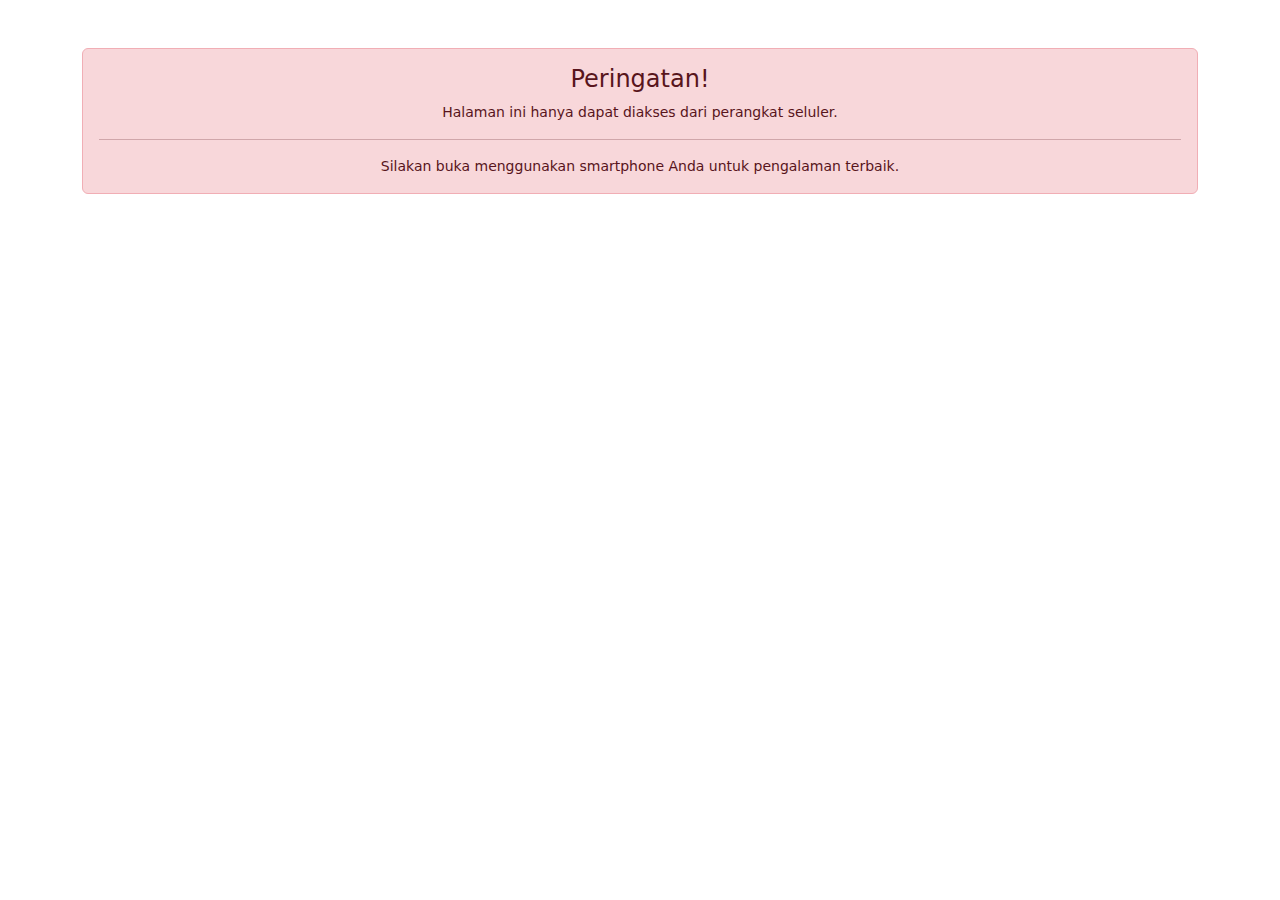
<file: resetpw.html>
<!DOCTYPE html>
<html lang="en">
  <head>
    <meta charset="UTF-8" />
    <meta name="viewport" content="width=device-width, initial-scale=1.0" />
    <link rel="stylesheet" href="https://cdn.jsdelivr.net/npm/bootstrap@5.3.0/dist/css/bootstrap.min.css" />
    <link href="https://cdn.jsdelivr.net/npm/bootstrap-icons/font/bootstrap-icons.css" rel="stylesheet" />
    <link rel="stylesheet" href="fung/style.css" />
    <title>RME SRAGEN</title>
  </head>
  <body class="mx-auto small">
    <!-- dekstop only -->
    <div class="desktop-only">
      <div class="container text-center mt-5">
        <div class="alert alert-danger" role="alert">
          <h4 class="alert-heading">Peringatan!</h4>
          <p>Halaman ini hanya dapat diakses dari perangkat seluler.</p>
          <hr />
          <p class="mb-0">Silakan buka menggunakan smartphone Anda untuk pengalaman terbaik.</p>
        </div>
      </div>
    </div>
    <!-- dekstop only -->

    <!-- mobile only -->
    <div class="mobile-only">
      <section class="my-5">
        <div class="mx-3 rounded-3 mx-auto shadow" style="width: 90%; max-width: 350px">
          <div class="row mx-4 justify-content-center">
            <div class="registration-container my-5 col-md-6">
              <div class="overflow-hidden d-flex align-items-center justify-content-center" style="height: 150px">
                <img src="img/logo.png" class="img-fluid mx-auto d-block" alt="Logo" />
              </div>

              <h2 class="text-center my-4">Reses Sandi</h2>
              <form>
                <div class="mb-3">
                  <label for="name" class="form-label">Nama Lengkap</label>
                  <input type="text" class="form-control" id="name" placeholder="Masukkan nama Anda" required />
                </div>
                <div class="mb-3">
                  <label for="email" class="form-label">Email</label>
                  <input type="email" class="form-control" id="email" placeholder="Masukkan email Anda" required />
                </div>
                <div class="mb-3">
                  <label for="password" class="form-label">Buat Kata Sandi</label>
                  <input type="password" class="form-control" id="password" placeholder="Buat kata sandi" required />
                </div>
                <div class="mb-3">
                  <label for="confirm-password" class="form-label">Konfirmasi Kata Sandi</label>
                  <input type="password" class="form-control" id="confirm-password" placeholder="Konfirmasi kata sandi" required />
                </div>
                <button type="submit" class="btn btn-primary btn-sm w-100">Daftar</button>
              </form>
              
            </div>
          </div>
        </div>
      </section>
    </div>
    <!-- mobile only -->
    <script src="https://cdn.jsdelivr.net/npm/bootstrap@5.3.0/dist/js/bootstrap.bundle.min.js"></script>
    <script src="fung/private.js"></script>
  </body>
</html>
</file>
<file: fung/style.css>
.mobile-only {
  display: block; /* Tampilkan pada tampilan seluler */
}
.desktop-only {
  display: none; /* Sembunyikan pada tampilan seluler */
}

@media (min-width: 768px) {
  .mobile-only {
    display: none; /* Sembunyikan pada tampilan desktop */
  }
  .desktop-only {
    display: block; /* Tampilkan pada tampilan desktop */
  }
}
.card {
  transition: transform 0.3s ease, box-shadow 0.3s ease; /* Smooth transition for hover */
}

.card:hover {
  transform: translateY(-5px); /* Lift the card a bit */
  background: #ffc400;
  box-shadow: 0 4px 15px rgba(0, 0, 0, 0.1); /* Add shadow on hover */
}

.card a {
  text-decoration: none; /* Remove the underline from the link */
  color: inherit; /* Inherit the text color */
}

.card .card-body {
  display: flex;
  flex-direction: column;
}

.portfolio-image {
  height: 200px;
  object-fit: cover;
}
</file>
